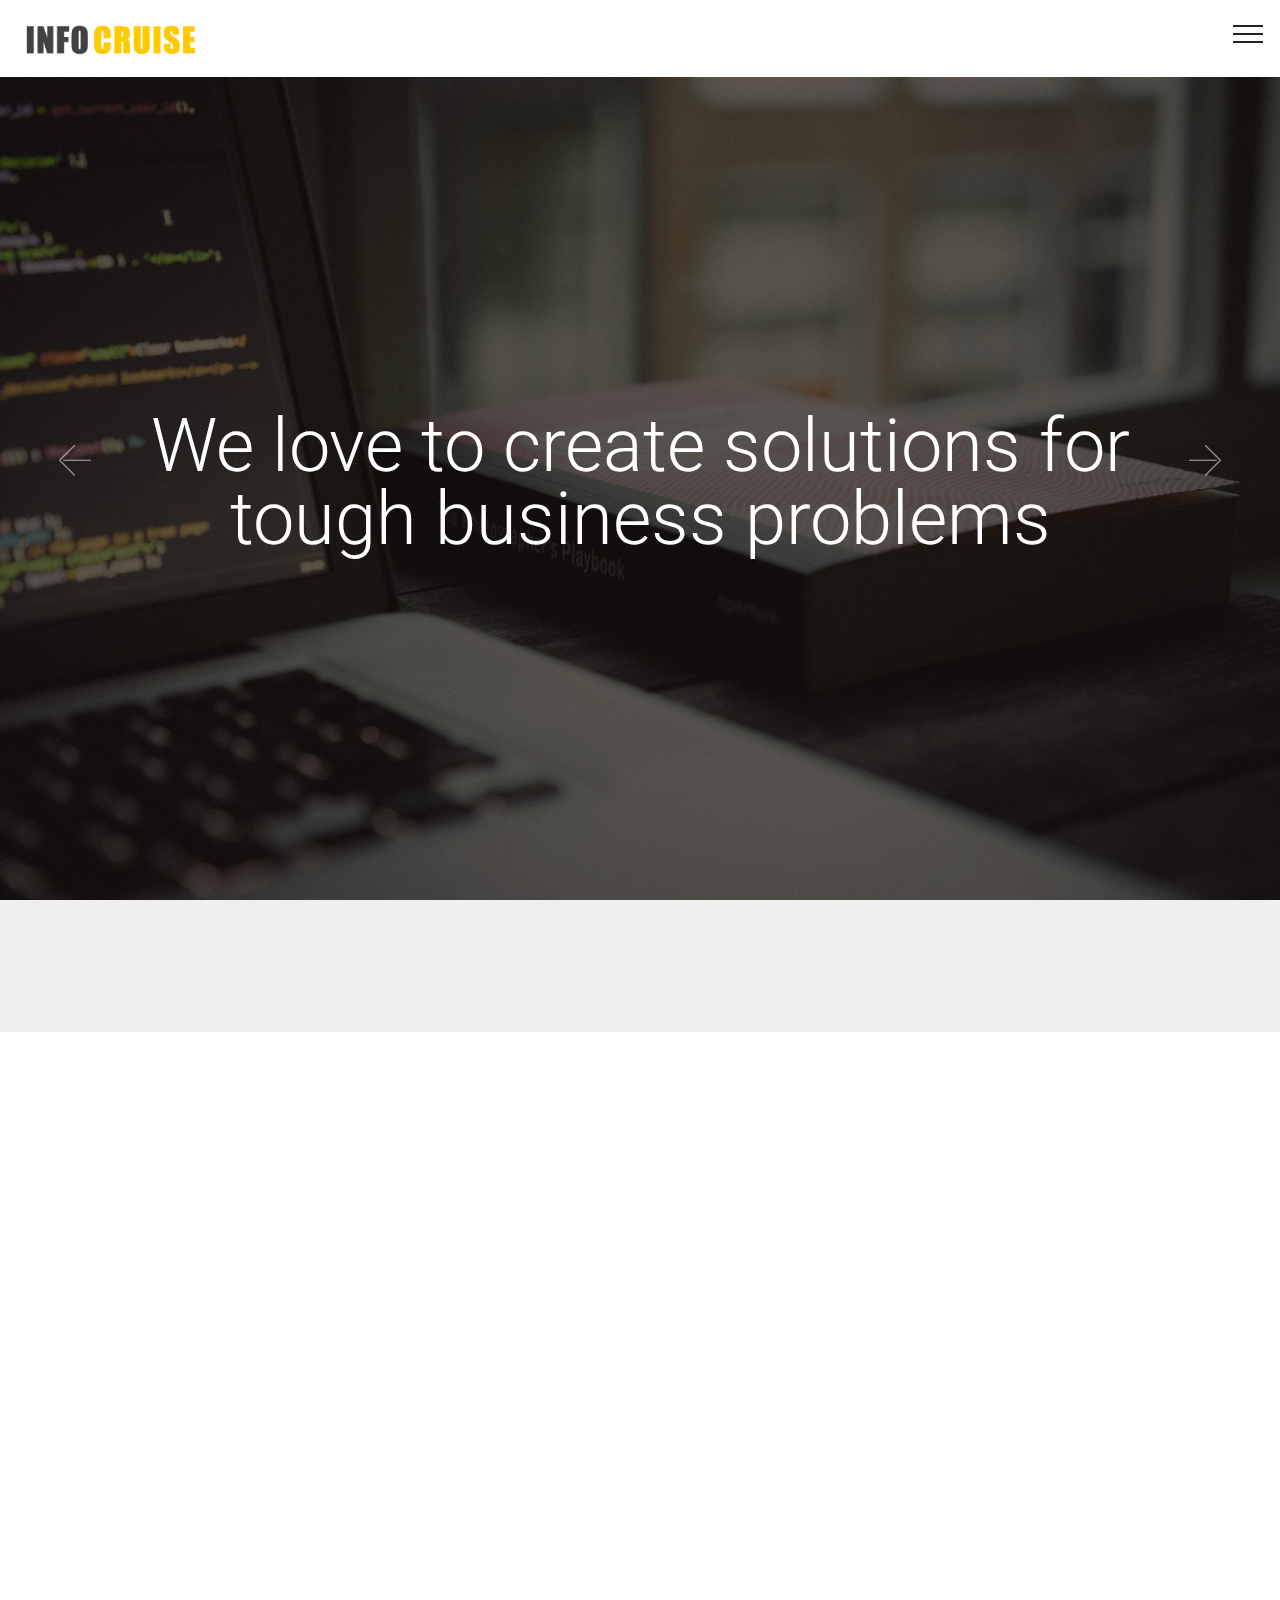
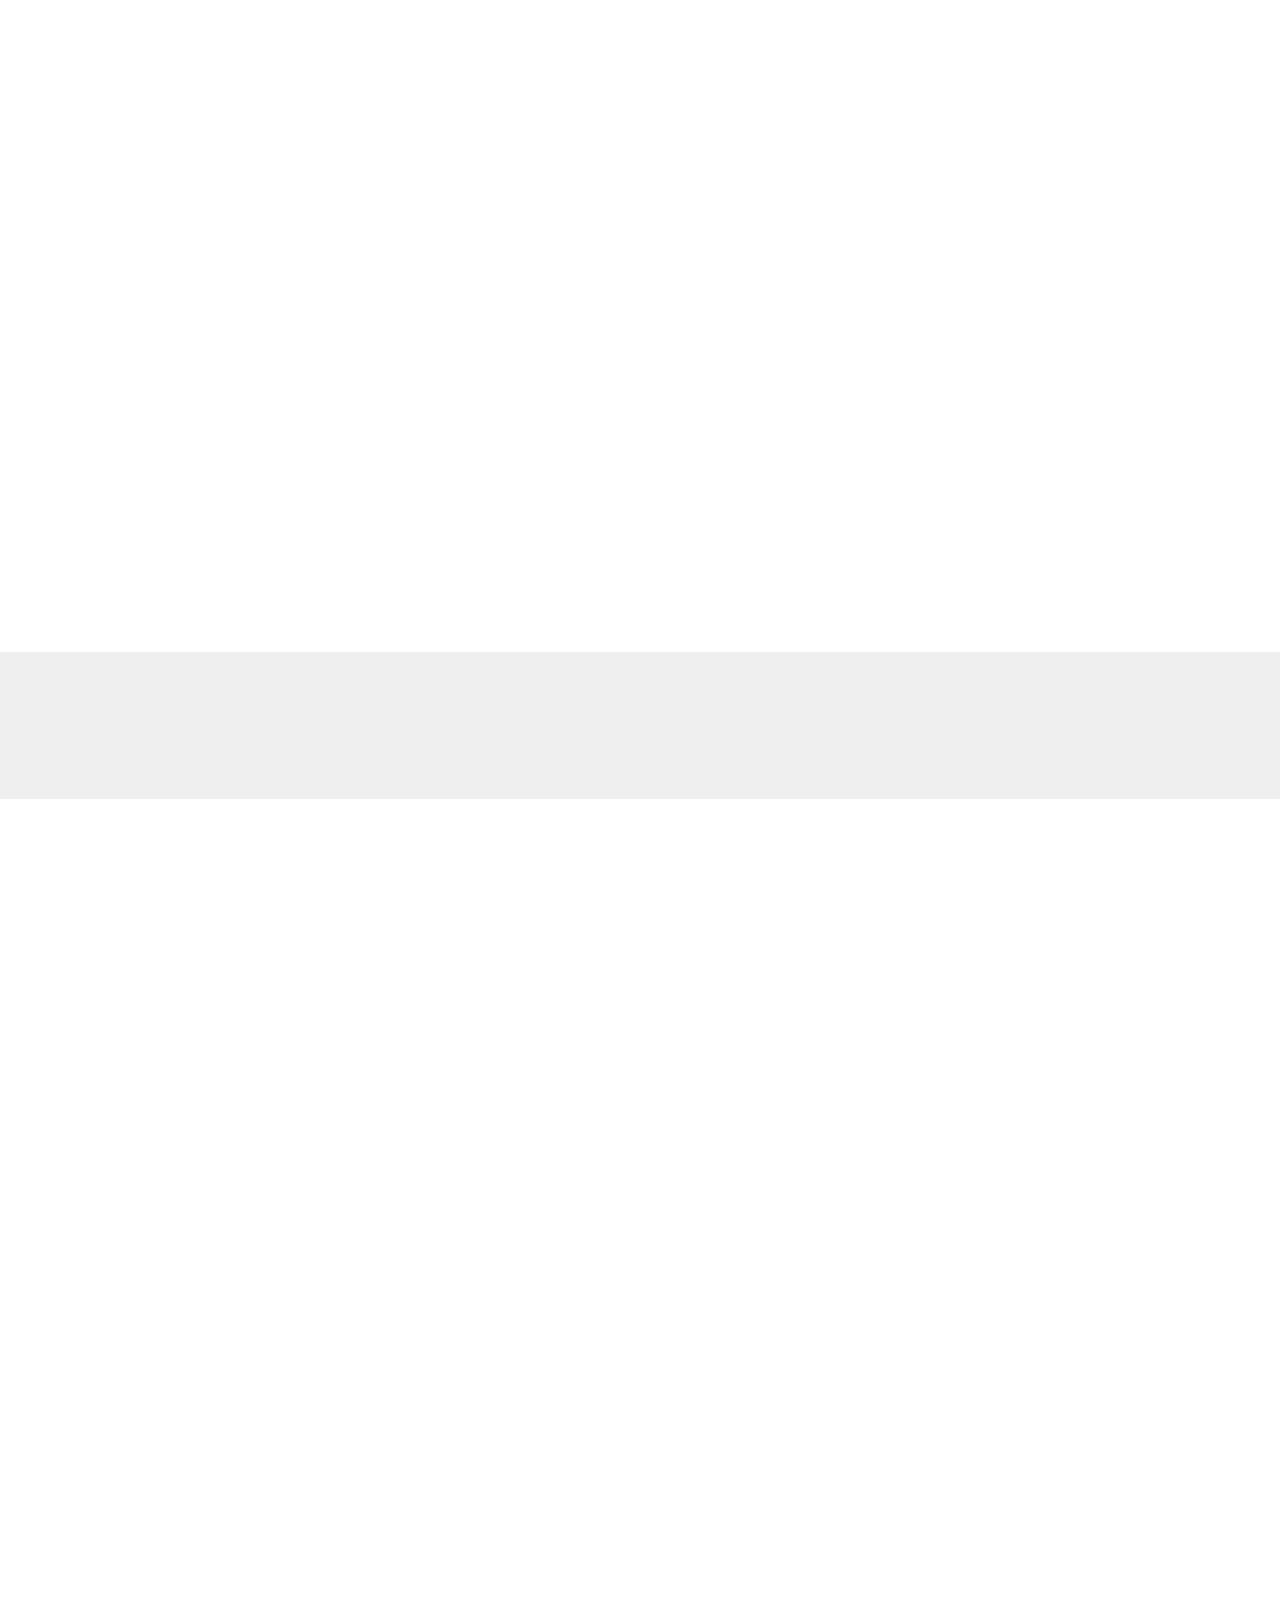
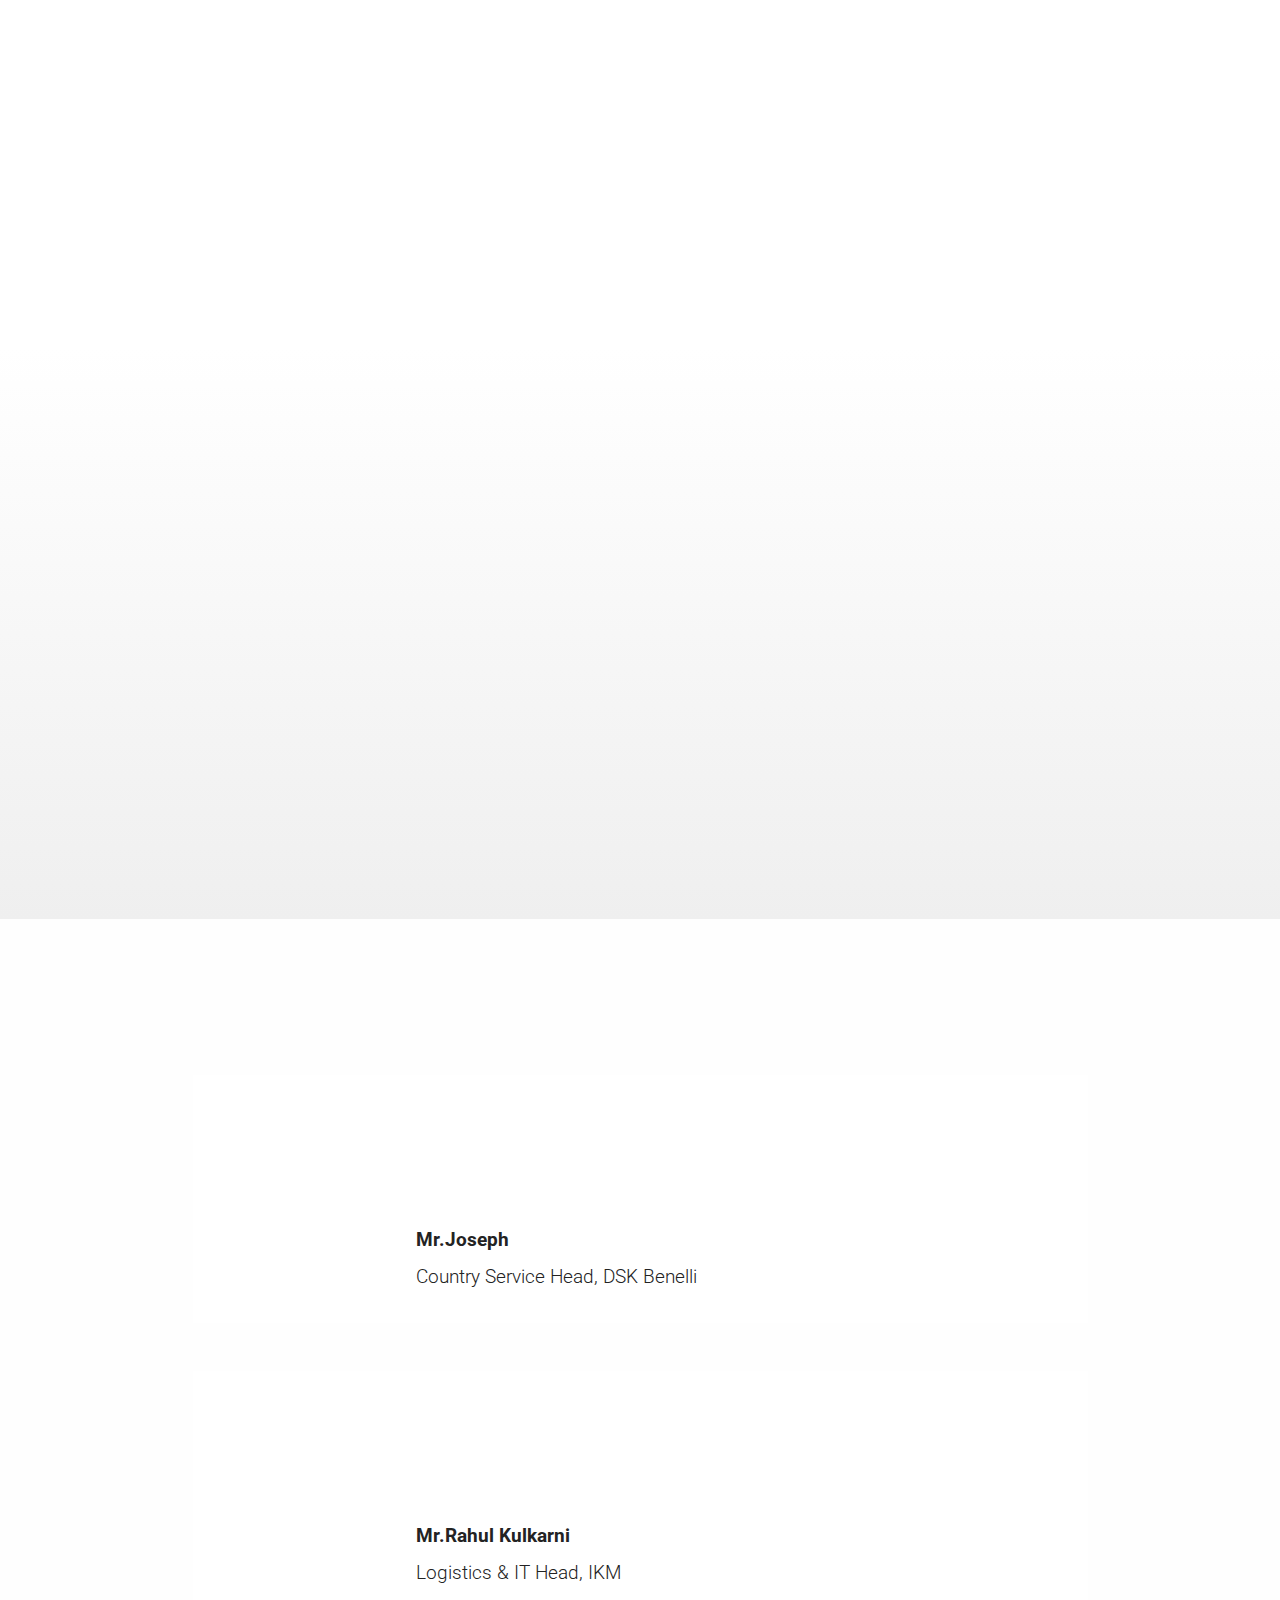
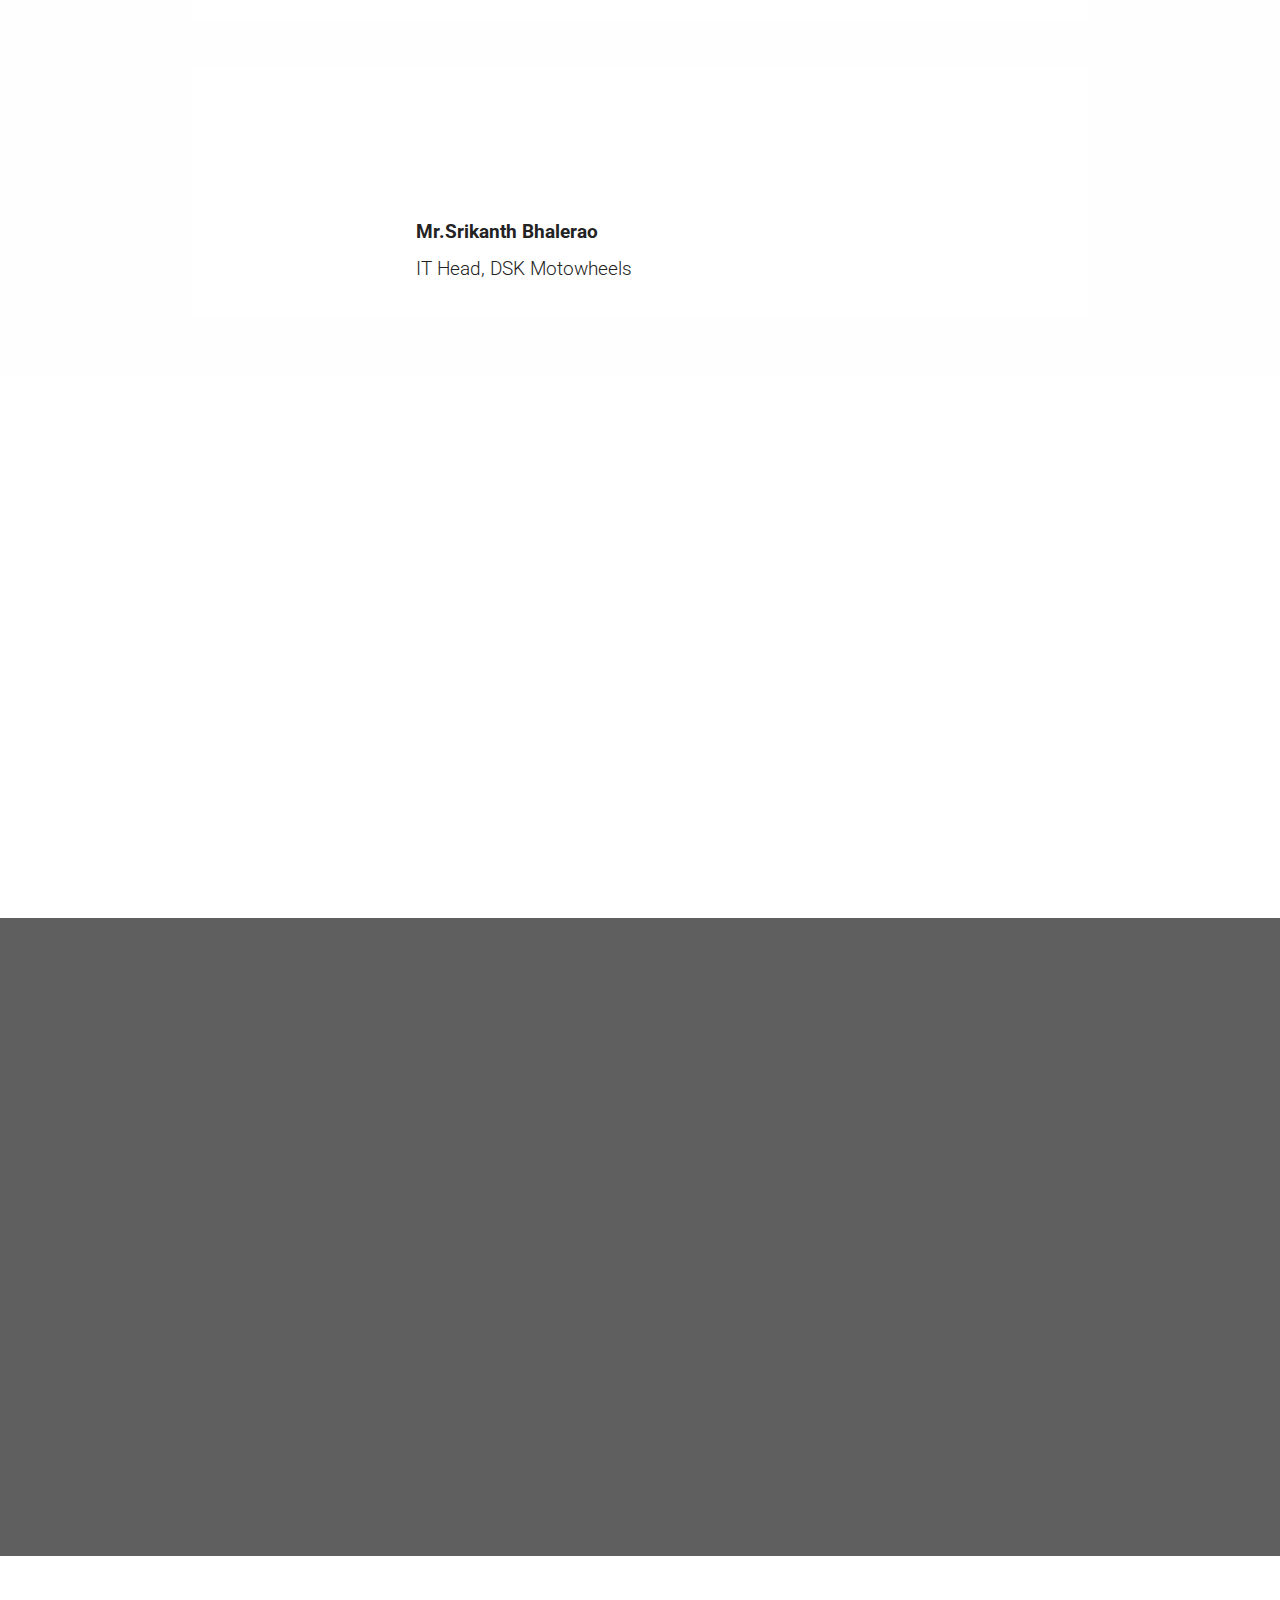
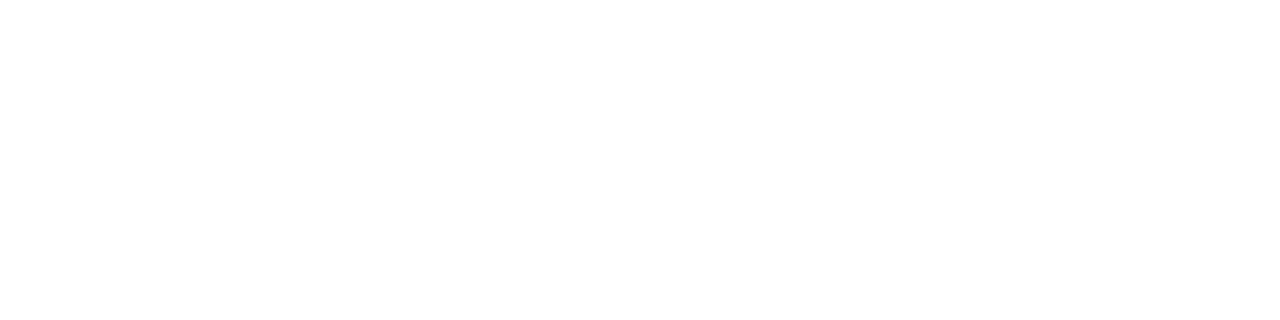
<file: index.html>
<!DOCTYPE html>
<html >
<head>
      <!-- Google Tag Manager -->
<script>(function(w,d,s,l,i){w[l]=w[l]||[];w[l].push({'gtm.start':
        new Date().getTime(),event:'gtm.js'});var f=d.getElementsByTagName(s)[0],
        j=d.createElement(s),dl=l!='dataLayer'?'&l='+l:'';j.async=true;j.src=
        'https://www.googletagmanager.com/gtm.js?id='+i+dl;f.parentNode.insertBefore(j,f);
        })(window,document,'script','dataLayer','GTM-P979P8M');</script>
        <!-- End Google Tag Manager -->  
      
  <!-- Site made with Mobirise Website Builder v4.6.6, https://mobirise.com -->
  <meta charset="UTF-8">
  <meta http-equiv="X-UA-Compatible" content="IE=edge">
  <meta name="generator" content="Mobirise v4.6.6, mobirise.com">
  <meta name="viewport" content="width=device-width, initial-scale=1, minimum-scale=1">
  <link rel="shortcut icon" href="assets/images/lg-1-570x200.png" type="image/x-icon">
  <meta name="description" content="">
  <title>Infocruise Technologies</title>
  <link rel="stylesheet" href="assets/web/assets/mobirise-icons/mobirise-icons.css">
  <link rel="stylesheet" href="assets/tether/tether.min.css">
  <link rel="stylesheet" href="assets/soundcloud-plugin/style.css">
  <link rel="stylesheet" href="assets/bootstrap/css/bootstrap.min.css">
  <link rel="stylesheet" href="assets/bootstrap/css/bootstrap-grid.min.css">
  <link rel="stylesheet" href="assets/bootstrap/css/bootstrap-reboot.min.css">
  <link rel="stylesheet" href="assets/socicon/css/styles.css">
  <link rel="stylesheet" href="assets/animatecss/animate.min.css">
  <link rel="stylesheet" href="assets/dropdown/css/style.css">
  <link rel="stylesheet" href="assets/theme/css/style.css">
  <link rel="stylesheet" href="assets/mobirise/css/mbr-additional.css" type="text/css">
  <!-- Global site tag (gtag.js) - Google Analytics -->
<script async src="https://www.googletagmanager.com/gtag/js?id=UA-115993505-1"></script>
<script>
  window.dataLayer = window.dataLayer || [];
  function gtag(){dataLayer.push(arguments);}
  gtag('js', new Date());

  gtag('config', 'UA-115993505-1');
</script>


</head>
<body>
    <!-- Google Tag Manager (noscript) -->
<noscript><iframe src="https://www.googletagmanager.com/ns.html?id=GTM-P979P8M"
    height="0" width="0" style="display:none;visibility:hidden"></iframe></noscript>
    <!-- End Google Tag Manager (noscript) -->
  <section class="menu cid-qLH8EL5Jdn" once="menu" id="menu2-h">

    

    <nav class="navbar navbar-expand beta-menu navbar-dropdown align-items-center navbar-fixed-top collapsed">
        <button class="navbar-toggler navbar-toggler-right" type="button" data-toggle="collapse" data-target="#navbarSupportedContent" aria-controls="navbarSupportedContent" aria-expanded="false" aria-label="Toggle navigation">
            <div class="hamburger">
                <span></span>
                <span></span>
                <span></span>
                <span></span>
            </div>
        </button>
        <div class="menu-logo">
            <div class="navbar-brand">
                <span class="navbar-logo">
                    <a href="#top">
                        <img src="assets/images/lg-1-570x200.png" alt="Infocruise " title="" style="height: 3.8rem;">
                    </a>
                </span>
                
            </div>
        </div>
        <div class="collapse navbar-collapse" id="navbarSupportedContent">
            <ul class="navbar-nav nav-dropdown" data-app-modern-menu="true"><li class="nav-item">
                    <a class="nav-link link text-black display-4" href="index.html#content4-4j"><span class="mbri-extension mbr-iconfont mbr-iconfont-btn"></span>
                        Solutions</a>
                </li><li class="nav-item"><a class="nav-link link text-black display-4" href="index.html#content4-24"><span class="mbri-target mbr-iconfont mbr-iconfont-btn"></span>
                        Case Studies</a></li><li class="nav-item dropdown">
                    <a class="nav-link link text-black display-4" href="index.html#clients-5f"><span class="mbri-smile-face mbr-iconfont mbr-iconfont-btn"></span>
                        Clients</a>
                </li><li class="nav-item"><a class="nav-link link text-black display-4" href="index.html#info3-4s"><span class="mbri-briefcase mbr-iconfont mbr-iconfont-btn"></span>
                        About Us
                    </a></li><li class="nav-item"><a class="nav-link link text-black display-4" href="index.html#form1-2s"><span class="mbri-pin mbr-iconfont mbr-iconfont-btn"></span>Reach us</a></li></ul>
            <div class="navbar-buttons mbr-section-btn"><a class="btn btn-sm btn-primary display-4" href="tel:+1-234-567-8901"><span class="mbri-mobile2 mbr-iconfont mbr-iconfont-btn"></span>080-40912385</a></div>
        </div>
    </nav>
</section>

<section class="engine"><a href="https://mobirise.ws/g">create own website</a></section><section class="carousel slide cid-qLIq6JbZ5v" data-interval="false" id="slider1-1a">

    

    <div class="full-screen"><div class="mbr-slider slide carousel" data-pause="true" data-keyboard="false" data-ride="carousel" data-interval="8000"><div class="carousel-inner" role="listbox"><div class="carousel-item slider-fullscreen-image active" data-bg-video-slide="false" style="background-image: url(assets/images/mbr-1-1618x1080.jpg);"><div class="container container-slide"><div class="image_wrapper"><div class="mbr-overlay" style="background-color: rgb(0, 0, 0);"></div><img src="assets/images/mbr-1-1618x1080.jpg"><div class="carousel-caption justify-content-center"><div class="col-10 align-left"><h2 class="mbr-fonts-style display-1"><br>We love to create solutions for tough business problems</h2></div></div></div></div></div><div class="carousel-item slider-fullscreen-image" data-bg-video-slide="false" style="background-image: url(assets/images/mbr-10-1620x1080.jpg);"><div class="container container-slide"><div class="image_wrapper"><div class="mbr-overlay" style="background-color: rgb(0, 0, 0);"></div><img src="assets/images/mbr-10-1620x1080.jpg"><div class="carousel-caption justify-content-center"><div class="col-10 align-left"><h2 class="mbr-fonts-style display-1"><br>We create digital wonders that simplify business!</h2><p class="lead mbr-text mbr-fonts-style display-5"></p></div></div></div></div></div></div><a data-app-prevent-settings="" class="carousel-control carousel-control-prev" role="button" data-slide="prev" href="#slider1-1a"><span aria-hidden="true" class="mbri-left mbr-iconfont"></span><span class="sr-only">Previous</span></a><a data-app-prevent-settings="" class="carousel-control carousel-control-next" role="button" data-slide="next" href="#slider1-1a"><span aria-hidden="true" class="mbri-right mbr-iconfont"></span><span class="sr-only">Next</span></a></div></div>

</section>

<section class="mbr-section content4 cid-qMfA4GUxr1" id="content4-4j">

    

    <div class="container">
        <div class="media-container-row">
            <div class="title col-12 col-md-8">
                <h2 class="align-center pb-3 mbr-fonts-style display-2">SOLUTIONS THAT WE OFFER</h2>
                
                
            </div>
        </div>
    </div>
</section>

<section class="features11 cid-qMfAgRsc2y" id="features11-4l">

    

    

    <div class="container">   
        <div class="col-md-12">
            <div class="media-container-row">
                <div class="mbr-figure" style="width: 20%;">
                    <img src="assets/images/dms-500x366.png" alt="Mobirise" title="">
                </div>
                <div class=" align-left aside-content">
                    <h2 class="mbr-title pt-2 mbr-fonts-style display-5">Enterprise DMS Solutions</h2>
                    <div class="mbr-section-text">
                        <p class="mbr-text mb-5 pt-3 mbr-light mbr-fonts-style display-7">A cloud based Dealership Management System, that facilitates the manufacturer and its dealership to work in perfect tandem. It is a simple yet fully integrated system that allows the dealerships to focus on the business while the complete backend is taken care by the DMS. The advanced analytics and real time reporting systems help monitor real time KPIs and data. The integrated CRM tools help engage better with the customer. It becomes a central hub for all customer related data that can be used effectively by both the manufacturer and the dealership.</p>
                    </div>

                    
                </div>
            </div>
        </div> 
    </div>          
</section>

<section class="features11 cid-qMfPie2A2s" id="features11-4n">

    

    

    <div class="container">   
        <div class="col-md-12">
            <div class="media-container-row">
                <div class="mbr-figure" style="width: 20%;">
                    <img src="assets/images/mobility-500x366.png" alt="Mobirise" title="">
                </div>
                <div class=" align-left aside-content">
                    <h2 class="mbr-title pt-2 mbr-fonts-style display-5">Enterprise Mobility Solutions</h2>
                    <div class="mbr-section-text">
                        <p class="mbr-text mb-5 pt-3 mbr-light mbr-fonts-style display-7">By pairing mobile devices along with cloud technology, you can produce a business environment that is fluid. This new space in information technology is extremely dynamic and is quickly changing the ways in which companies interact with their employees, reach and react to their customers, promote new services &amp; products. Leveraging technology in the mobile space is not only a path to convenience and productivity, but is a major factor for business innovation.</p>
                    </div>

                    
                </div>
            </div>
        </div> 
    </div>          
</section>

<section class="features11 cid-qMfVDl85Eb" id="features11-4p">

    

    

    <div class="container">   
        <div class="col-md-12">
            <div class="media-container-row">
                <div class="mbr-figure" style="width: 20%;">
                    <img src="assets/images/bspoke-500x366.png" alt="Mobirise" title="">
                </div>
                <div class=" align-left aside-content">
                    <h2 class="mbr-title pt-2 mbr-fonts-style display-5">Bespoke Software Solutions</h2>
                    <div class="mbr-section-text">
                        <p class="mbr-text mb-5 pt-3 mbr-light mbr-fonts-style display-7">Rather like bespoke tailoring, bespoke software is software that is tailor made for the client. It’s an exact fit with the client’s requirements, eliminating many of the compromises that are built into ‘Off the Shelf’ software. Infocruise has strong technical and commercial experience across a range of industries - allowing us to understand complex business problems and provide intelligent bespoke software solutions.</p>
                    </div>

                    
                </div>
            </div>
        </div> 
    </div>          
</section>

<section class="features11 cid-qMg3IJDvhc" id="features11-4q">

    

    

    <div class="container">   
        <div class="col-md-12">
            <div class="media-container-row">
                <div class="mbr-figure" style="width: 20%;">
                    <img src="assets/images/data-304x223.png" alt="Mobirise" title="">
                </div>
                <div class=" align-left aside-content">
                    <h2 class="mbr-title pt-2 mbr-fonts-style display-5">Data Analytics Solutions</h2>
                    <div class="mbr-section-text">
                        <p class="mbr-text mb-5 pt-3 mbr-light mbr-fonts-style display-7">Harness all the possibilities of machine learning, memory driven computing, and other innovations in data and analytics. We’ll help you get the right mix of solutions from the digital core to the intelligent edge to drive your business forward.</p>
                    </div>

                    
                </div>
            </div>
        </div> 
    </div>          
</section>

<section class="mbr-section info1 cid-qMh7G5Wpdx" id="info1-54">

    

    
    <div class="container">
        <div class="row justify-content-center content-row">
            <div class="media-container-column title col-12 col-lg-7 col-md-6">
                
                <h2 class="align-left mbr-bold mbr-fonts-style display-7"><span style="font-weight: normal;">
                    ANY QUESTIONS ? TALK TO OUR EXPERT</span></h2>
            </div>
            <div class="media-container-column col-12 col-lg-3 col-md-4">
                <div class="mbr-section-btn align-right py-4"><a class="btn btn-primary display-4" href="tel:080-40912385"><span class="mbri-mobile mbr-iconfont mbr-iconfont-btn"></span>080-40912385</a></div>
            </div>
        </div>
    </div>
</section>

<section class="mbr-section content4 cid-qLMubzQEYg" id="content4-24">

    

    <div class="container">
        <div class="media-container-row">
            <div class="title col-12 col-md-8">
                <h2 class="align-center pb-3 mbr-fonts-style display-2">
                    CASE STUDIES</h2>
                
                
            </div>
        </div>
    </div>
</section>

<section class="features11 cid-qLMu490WsK" id="features11-23">

    

    

    <div class="container">   
        <div class="col-md-12">
            <div class="media-container-row">
                <div class="mbr-figure" style="width: 35%;">
                    <img src="assets/images/dms-590x500.png" alt="DMS " title="Dealer management Software">
                </div>
                <div class=" align-left aside-content">
                    <h2 class="mbr-title pt-2 mbr-fonts-style display-5">INDIA KAWASAKI MOTORS</h2>
                    <div class="mbr-section-text">
                        <p class="mbr-text mb-5 pt-3 mbr-light mbr-fonts-style display-7">When Kawasaki started full fledged operations in India, they went ahead with an aggressive dealership network expansion plan and the DMS provider had to match pace with IKM plans and work closely with the IKM team to ensure that all their dealerships were on a single unified backend and their processes (DMS related) were in place on the backed platform.
<br><br>IKM chose our DMS platform to manage their dealership network. The development team at Infocruise rose to the occassion to ensure that we quickly put the necessary processes in place. The support team at Infocruise worked in tandem with the IKM team to ensure that all dealerships were onboarded onto the DMS from the first day of thier operations. 
<br>
<br>The DMS software is also integrated with the IKM ERP system. Today all the dealerships of IKM are fully online with the software and the IKM team is accessing all information centrally. The data is seamlessly shared between the dealerships and IKM for all key processes like ordering, invoicing, warranty, pricing, etc.</p>
                    </div>

                    
                </div>
            </div>
        </div> 
    </div>          
</section>

<section class="features11 cid-qLMEMqdjBG" id="features11-2a">

    

    

    <div class="container">   
        <div class="col-md-12">
            <div class="media-container-row">
                <div class="mbr-figure" style="width: 35%;">
                    <img src="assets/images/tablet-1-590x500.png" alt="TABLET" title="">
                </div>
                <div class=" align-left aside-content">
                    <h2 class="mbr-title pt-2 mbr-fonts-style display-5">BAJAJ MOTORCYCLES</h2>
                    <div class="mbr-section-text">
                        <p class="mbr-text mb-5 pt-3 mbr-light mbr-fonts-style display-7">Bajaj Motorcyels was looking for creative ideas to take their Showroom experience to a new level; our team answered in a big way.<br><br> A custom Tablet based application was designed from the ground up to offer dynamic content updates, on the fly curriculum adjustments, and real-time event analytics.<br><br></p>
                    </div>

                    
                </div>
            </div>
        </div> 
    </div>          
</section>

<section class="mbr-section info1 cid-qMhaLU48XK" id="info1-55">

    

    
    <div class="container">
        <div class="row justify-content-center content-row">
            <div class="media-container-column title col-12 col-lg-7 col-md-6">
                
                <h2 class="align-left mbr-bold mbr-fonts-style display-7"><span style="font-weight: normal;">
                    ANY QUESTIONS ? TALK TO OUR EXPERT</span></h2>
            </div>
            <div class="media-container-column col-12 col-lg-3 col-md-4">
                <div class="mbr-section-btn align-right py-4"><a class="btn btn-primary display-4" href="tel:080-40912385"><span class="mbri-mobile mbr-iconfont mbr-iconfont-btn"></span>080-40912385</a></div>
            </div>
        </div>
    </div>
</section>

<section class="clients cid-qMIsjGXvwi" id="clients-5f">
      

    
        <div class="container mb-5">
            <div class="media-container-row">
                <div class="col-12 align-center">
                    <h2 class="mbr-section-title pb-3 mbr-fonts-style display-2">
                        OUR CLIENTS</h2>
                    <h3 class="mbr-section-subtitle mbr-light mbr-fonts-style display-5">SOME OF THE COMPANIES WE'VE HAD THE PLEASURE TO WORK WITH</h3>
                </div>
            </div>
        </div>

    <div class="container">
        <div class="carousel slide" data-ride="carousel" role="listbox">
            <div class="carousel-inner" data-visible="4">
                
                
                
                
                
            <div class="carousel-item ">
                    <div class="media-container-row">
                        <div class="col-md-12">
                            <div class="wrap-img ">
                                <img src="assets/images/bajaj-1-150x150.png" class="img-responsive clients-img" alt="" title="">
                            </div>
                        </div>
                    </div>
                </div><div class="carousel-item ">
                    <div class="media-container-row">
                        <div class="col-md-12">
                            <div class="wrap-img ">
                                <img src="assets/images/kawsaki-150x150.png" class="img-responsive clients-img" alt="" title="">
                            </div>
                        </div>
                    </div>
                </div><div class="carousel-item ">
                    <div class="media-container-row">
                        <div class="col-md-12">
                            <div class="wrap-img ">
                                <img src="assets/images/dsk-150x150.png" class="img-responsive clients-img" alt="" title="">
                            </div>
                        </div>
                    </div>
                </div><div class="carousel-item ">
                    <div class="media-container-row">
                        <div class="col-md-12">
                            <div class="wrap-img ">
                                <img src="assets/images/dskhyusung-150x150.png" class="img-responsive clients-img" alt="" title="">
                            </div>
                        </div>
                    </div>
                </div></div>
            <div class="carousel-controls">
                <a data-app-prevent-settings="" class="carousel-control carousel-control-prev" role="button" data-slide="prev">
                    <span aria-hidden="true" class="mbri-left mbr-iconfont"></span>
                    <span class="sr-only">Previous</span>
                </a>
                <a data-app-prevent-settings="" class="carousel-control carousel-control-next" role="button" data-slide="next">
                    <span aria-hidden="true" class="mbri-right mbr-iconfont"></span>
                    <span class="sr-only">Next</span>
                </a>
            </div>
        </div>
    </div>
</section>

<section class="testimonials4 cid-qMhiejeonJ mbr-parallax-background" id="testimonials4-5c">

  

  <div class="mbr-overlay" style="opacity: 0.9; background-color: rgb(255, 255, 255);">
  </div>
  <div class="container">
    
    <h3 class="mbr-section-subtitle mbr-light pb-3 mbr-fonts-style mbr-white align-center display-2">WHAT OUR FANTASTIC CUSTOMERS SAY</h3>
    <div class="col-md-10 testimonials-container"> 
      

      
    <div class="testimonials-item">
        <div class="user row">
          <div class="col-lg-3 col-md-4">
            <div class="user_image">
              <img src="assets/images/dsk-150x150.png" alt="" title="">
            </div>
          </div>
          <div class="testimonials-caption col-lg-9 col-md-8">
            <div class="user_text ">
              <p class="mbr-fonts-style  display-7">
                 <em>"The Infocruise team has done a good job in setting up all the service related processes. The data flow is seamless between the dealerships and our team for claims and approvals."</em>
              </p>
            </div>
            <div class="user_name mbr-bold mbr-fonts-style align-left pt-3 display-7">
                 Mr.Joseph
</div>
            <div class="user_desk mbr-light mbr-fonts-style align-left pt-2 display-7">Country Service Head, DSK Benelli</div>
          </div>
        </div>
      </div><div class="testimonials-item">
        <div class="user row">
          <div class="col-lg-3 col-md-4">
            <div class="user_image">
              <img src="assets/images/kawsaki-150x150.png" alt="" title="">
            </div>
          </div>
          <div class="testimonials-caption col-lg-9 col-md-8">
            <div class="user_text">
              <p class="mbr-fonts-style  display-7">
                 <em>"All our dealerships are connected through the DMS of Infocruise. We are  very satisftied with the Dealer Manangment Sofware of Infocruise.Thank you for the easy integration with ERP"</em>
              </p>
            </div>
            <div class="user_name mbr-bold mbr-fonts-style align-left pt-3 display-7">Mr.Rahul Kulkarni
</div>
            <div class="user_desk mbr-light mbr-fonts-style align-left pt-2 display-7">Logistics &amp; IT Head, IKM</div>
          </div>
        </div>
      </div><div class="testimonials-item">
        <div class="user row">
          <div class="col-lg-3 col-md-4">
            <div class="user_image">
              <img src="assets/images/dskhyusung-150x150.png" alt="" title="">
            </div>
          </div>
          <div class="testimonials-caption col-lg-9 col-md-8">
            <div class="user_text">
              <p class="mbr-fonts-style  display-7">
                 <em>"Infocruise has setup the complete Dealership management system for us and they have also integrated it with our SAP. We are happy with their product and their support"</em></p>
            </div>
            <div class="user_name mbr-bold mbr-fonts-style align-left pt-3 display-7">Mr.Srikanth Bhalerao
</div>
            <div class="user_desk mbr-light mbr-fonts-style align-left pt-2 display-7">IT Head, DSK Motowheels
</div>
          </div>
        </div>
      </div></div>
  </div>
</section>

<section class="mbr-section info3 cid-qMg4w24ZEH" id="info3-4s">

    

    

    <div class="container">
        <div class="row justify-content-center">
            <div class="media-container-column title col-12 col-md-10">
                <h2 class="align-left mbr-bold mbr-white pb-3 mbr-fonts-style display-2"><span style="font-weight: normal;">WHO WE ARE</span></h2>
                <h3 class="mbr-section-subtitle align-left mbr-light mbr-white pb-3 mbr-fonts-style display-5">We are a technology company specializing in providing innovative technology solutions in all industries and platforms. Our goal is to empower companies by improving their workflow with custom tailored products and revolutionizing their existing infrastructure for the modern age.<br><br>The Infocruise approach is unique in the way we interface with our clients. We operate first as a consultant, working together to make sure we understand your business and your needs. We work with you to create a comprehensive solution which includes future proof platforms to propel your business to the next level. We provide simple, elegant solutions to complicated and cumbersome challenges. We are technology: simplified.</h3>
                
                
            </div>
        </div>
    </div>
</section>

<section class="mbr-section form1 cid-qM9SkgOuds mbr-parallax-background" id="form1-2s">

    

    <div class="mbr-overlay" style="opacity: 0.6; background-color: rgb(0, 0, 0);">
    </div>
    <div class="container">
        <div class="row justify-content-center">
            <div class="title col-12 col-lg-8">
                <h2 class="mbr-section-title align-center pb-3 mbr-fonts-style display-2"></h2>
                <h3 class="mbr-section-subtitle align-center mbr-light pb-3 mbr-fonts-style display-2">REACH US</h3>
            </div>
        </div>
    </div>
    <div class="container">
        <div class="row justify-content-center">
            <div class="media-container-column col-lg-8" data-form-type="formoid">
                    <div data-form-alert="" hidden="">Thank you for showing Intrest, we will get back to as soon as possible. Cheers!</div>
            
                    <form class="mbr-form" action="https://mobirise.com/" method="post" data-form-title="Mobirise Form"><input type="hidden" name="email" data-form-email="true" value="yOJv9iYxDHNds5EehpzASBsUVJ8bJmcTNiiAF8WGmoi6hJ+9/3Q+nnFXvB8pMWDCabt/qmHSoG5ySamk+TeEGAPzvoUvU44/ift7KPKt7r8kUmW/och6VeEfBb5MJH1X" data-form-field="Email">
                        <div class="row row-sm-offset">
                            <div class="col-md-4 multi-horizontal" data-for="name">
                                <div class="form-group">
                                    <label class="form-control-label mbr-fonts-style display-7" for="name-form1-2s">Name</label>
                                    <input type="text" class="form-control" name="name" data-form-field="Name" required="" id="name-form1-2s">
                                </div>
                            </div>
                            <div class="col-md-4 multi-horizontal" data-for="email">
                                <div class="form-group">
                                    <label class="form-control-label mbr-fonts-style display-7" for="email-form1-2s">Email</label>
                                    <input type="email" class="form-control" name="email" data-form-field="Email" required="" id="email-form1-2s">
                                </div>
                            </div>
                            <div class="col-md-4 multi-horizontal" data-for="phone">
                                <div class="form-group">
                                    <label class="form-control-label mbr-fonts-style display-7" for="phone-form1-2s">Phone</label>
                                    <input type="tel" class="form-control" name="phone" data-form-field="Phone" id="phone-form1-2s">
                                </div>
                            </div>
                        </div>
                        <div class="form-group" data-for="message">
                            <label class="form-control-label mbr-fonts-style display-7" for="message-form1-2s">Message</label>
                            <textarea type="text" class="form-control" name="message" rows="7" data-form-field="Message" id="message-form1-2s"></textarea>
                        </div>
            
                        <span class="input-group-btn"><button href="" type="submit" class="btn btn-primary btn-form display-4"><span class="mbri-paper-plane mbr-iconfont mbr-iconfont-btn"></span>SEND</button></span>
                    </form>
            </div>
        </div>
    </div>
</section>

<section class="mbr-section info1 cid-qMhaO5JmSt" id="info1-56">

    

    
    <div class="container">
        <div class="row justify-content-center content-row">
            <div class="media-container-column title col-12 col-lg-7 col-md-6">
                
                <h2 class="align-left mbr-bold mbr-fonts-style display-5"><span style="font-weight: normal;">
                    ANY QUESTIONS ? TALK TO OUR EXPERT</span></h2>
            </div>
            <div class="media-container-column col-12 col-lg-3 col-md-4">
                <div class="mbr-section-btn align-right py-4"><a class="btn btn-primary display-4" href="tel:080-40912385"><span class="mbri-mobile mbr-iconfont mbr-iconfont-btn"></span>080-40912385</a></div>
            </div>
        </div>
    </div>
</section>

<section class="cid-qMaqFy4Rcq mbr-reveal" id="footer5-2x">

    

    

    <div class="container">
        <div class="media-container-row">
            <div class="col-md-3">
                <div class="media-wrap">
                    <a href="http://www.infocruise.in/">
                       <img src="assets/images/ic-logo1a-592x541.png" alt="Mobirise" title="">
                    </a>
                </div>
            </div>
            <div class="col-md-9">
                <p class="mbr-text align-right links mbr-fonts-style display-7">
                    <a href="index.html#info3-4s" class="text-warning">ABOUT</a> &nbsp;&nbsp;&nbsp;&nbsp;
                    <a href="page1.html#content5-5a" class="text-warning">TERMS</a> &nbsp;&nbsp;&nbsp;&nbsp;
                    <a href="page1.html#content5-5a" class="text-warning">CAREERS</a> &nbsp;&nbsp;&nbsp;&nbsp;
                    <a href="index.html#form1-2s" class="text-warning">CONTACT</a>
                </p>
            </div>
        </div>
        <div class="footer-lower">
            <div class="media-container-row">
                <div class="col-md-12">
                    <hr>
                </div>
            </div>
            <div class="media-container-row mbr-white">
                <div class="col-md-6 copyright">
                    <p class="mbr-text mbr-fonts-style display-4">
                        © Copyright 2018 Infocruise Technologies- All Rights Reserved.
                    </p>
                </div>
                <div class="col-md-6">
                    <div class="social-list align-right">
                        <div class="soc-item">
                            <a href="http://www.infocruise.in/" target="_blank">
                                <span class="mbr-iconfont mbr-iconfont-social socicon-google socicon" style="font-size: 40px; color: rgb(255, 204, 5);"></span>
                            </a>
                        </div>
                        <div class="soc-item">
                            <a href="http://www.infocruise.in/" target="_blank">
                                <span class="mbr-iconfont mbr-iconfont-social socicon-linkedin socicon" style="font-size: 40px; color: rgb(255, 204, 5);"></span>
                            </a>
                        </div>
                        <div class="soc-item">
                            <a href="http://www.infocruise.in/" target="_blank">
                                <span class="mbr-iconfont mbr-iconfont-social socicon-twitter socicon" style="font-size: 40px; color: rgb(255, 204, 5);"></span>
                            </a>
                        </div>
                        
                        
                        
                    </div>
                </div>
            </div>
        </div>
    </div>
</section>


  <script src="assets/web/assets/jquery/jquery.min.js"></script>
  <script src="assets/popper/popper.min.js"></script>
  <script src="assets/tether/tether.min.js"></script>
  <script src="assets/bootstrap/js/bootstrap.min.js"></script>
  <script src="assets/ytplayer/jquery.mb.ytplayer.min.js"></script>
  <script src="assets/vimeoplayer/jquery.mb.vimeo_player.js"></script>
  <script src="assets/parallax/jarallax.min.js"></script>
  <script src="assets/smoothscroll/smooth-scroll.js"></script>
  <script src="assets/viewportchecker/jquery.viewportchecker.js"></script>
  <script src="assets/dropdown/js/script.min.js"></script>
  <script src="assets/touchswipe/jquery.touch-swipe.min.js"></script>
  <script src="assets/mbr-clients-slider/mbr-clients-slider.js"></script>
  <script src="assets/bootstrapcarouselswipe/bootstrap-carousel-swipe.js"></script>
  <script src="assets/theme/js/script.js"></script>
  <script src="assets/slidervideo/script.js"></script>
  <script src="assets/formoid/formoid.min.js"></script>
  
  
  <input name="animation" type="hidden">
  </body>
</html>
</file>
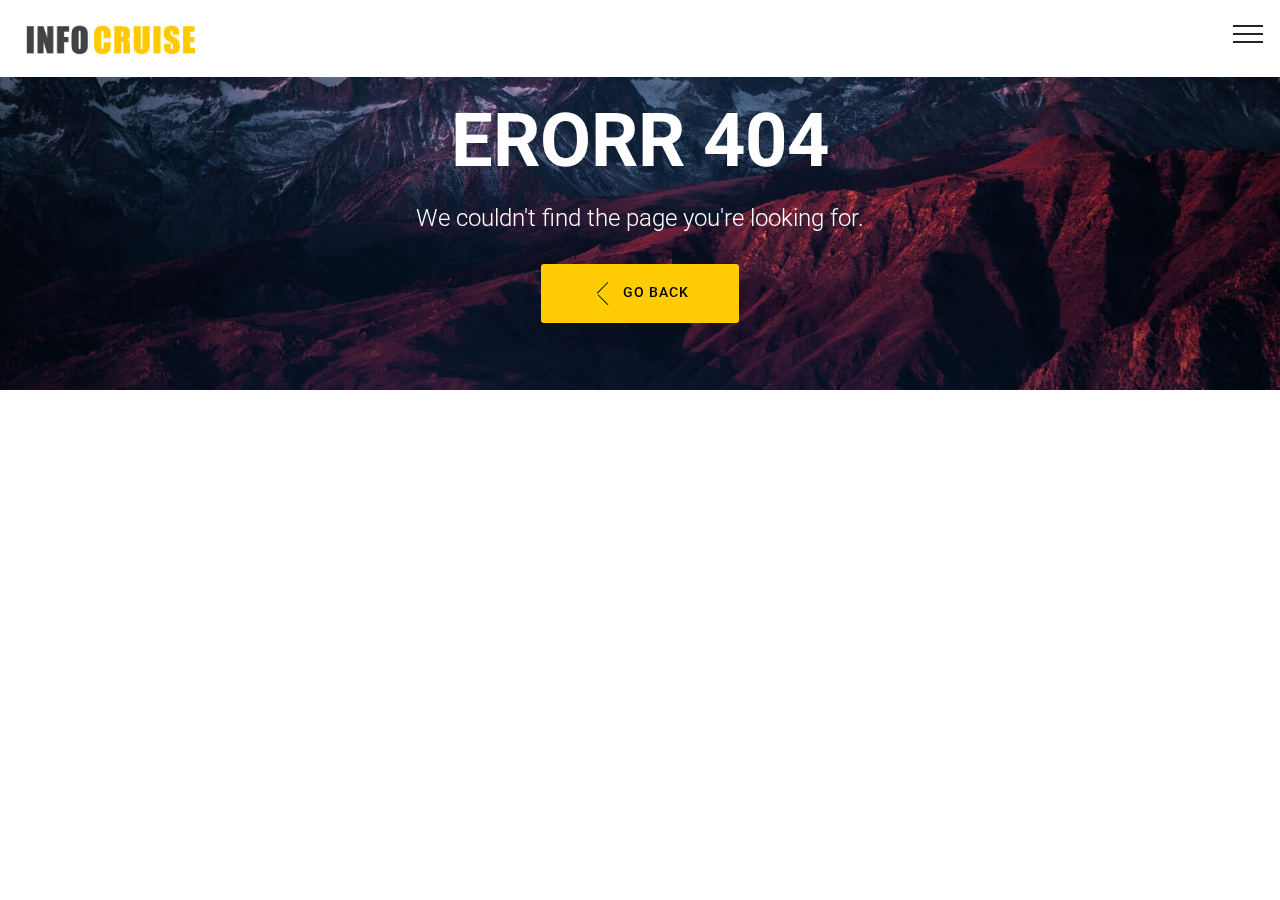
<file: page1.html>
<!DOCTYPE html>
<html >
<head>
  <!-- Site made with Mobirise Website Builder v4.6.6, https://mobirise.com -->
  <meta charset="UTF-8">
  <meta http-equiv="X-UA-Compatible" content="IE=edge">
  <meta name="generator" content="Mobirise v4.6.6, mobirise.com">
  <meta name="viewport" content="width=device-width, initial-scale=1, minimum-scale=1">
  <link rel="shortcut icon" href="assets/images/lg-1-570x200.png" type="image/x-icon">
  <meta name="description" content="Website Creator Description">
  <title>Error</title>
  <link rel="stylesheet" href="assets/web/assets/mobirise-icons/mobirise-icons.css">
  <link rel="stylesheet" href="assets/tether/tether.min.css">
  <link rel="stylesheet" href="assets/soundcloud-plugin/style.css">
  <link rel="stylesheet" href="assets/bootstrap/css/bootstrap.min.css">
  <link rel="stylesheet" href="assets/bootstrap/css/bootstrap-grid.min.css">
  <link rel="stylesheet" href="assets/bootstrap/css/bootstrap-reboot.min.css">
  <link rel="stylesheet" href="assets/animatecss/animate.min.css">
  <link rel="stylesheet" href="assets/dropdown/css/style.css">
  <link rel="stylesheet" href="assets/theme/css/style.css">
  <link rel="stylesheet" href="assets/mobirise/css/mbr-additional.css" type="text/css">
  
  
  
</head>
<body>
  <section class="menu cid-qLH8EL5Jdn" once="menu" id="menu2-59">

    

    <nav class="navbar navbar-expand beta-menu navbar-dropdown align-items-center navbar-fixed-top collapsed">
        <button class="navbar-toggler navbar-toggler-right" type="button" data-toggle="collapse" data-target="#navbarSupportedContent" aria-controls="navbarSupportedContent" aria-expanded="false" aria-label="Toggle navigation">
            <div class="hamburger">
                <span></span>
                <span></span>
                <span></span>
                <span></span>
            </div>
        </button>
        <div class="menu-logo">
            <div class="navbar-brand">
                <span class="navbar-logo">
                    <a href="#top">
                        <img src="assets/images/lg-1-570x200.png" alt="Infocruise " title="" style="height: 3.8rem;">
                    </a>
                </span>
                
            </div>
        </div>
        <div class="collapse navbar-collapse" id="navbarSupportedContent">
            <ul class="navbar-nav nav-dropdown" data-app-modern-menu="true"><li class="nav-item">
                    <a class="nav-link link text-black display-4" href="index.html#content4-4j"><span class="mbri-extension mbr-iconfont mbr-iconfont-btn"></span>
                        Solutions</a>
                </li><li class="nav-item"><a class="nav-link link text-black display-4" href="index.html#content4-24"><span class="mbri-target mbr-iconfont mbr-iconfont-btn"></span>
                        Case Studies</a></li><li class="nav-item dropdown">
                    <a class="nav-link link text-black display-4" href="index.html#clients-5f"><span class="mbri-smile-face mbr-iconfont mbr-iconfont-btn"></span>
                        Clients</a>
                </li><li class="nav-item"><a class="nav-link link text-black display-4" href="index.html#content4-4r"><span class="mbri-briefcase mbr-iconfont mbr-iconfont-btn"></span>
                        About Us
                    </a></li><li class="nav-item"><a class="nav-link link text-black display-4" href="index.html#form1-2s"><span class="mbri-pin mbr-iconfont mbr-iconfont-btn"></span>Reach us</a></li></ul>
            <div class="navbar-buttons mbr-section-btn"><a class="btn btn-sm btn-primary display-4" href="tel:+1-234-567-8901"><span class="mbri-mobile2 mbr-iconfont mbr-iconfont-btn"></span>080-40912385</a></div>
        </div>
    </nav>
</section>

<section class="engine"><a href="https://mobirise.ws/d">best free web page software</a></section><section class="mbr-section content5 cid-qMhel5Bygw mbr-parallax-background" id="content5-5a">

    

    

    <div class="container">
        <div class="media-container-row">
            <div class="title col-12 col-md-8">
                <h2 class="align-center mbr-bold mbr-white pb-3 mbr-fonts-style display-1">
                    ERORR 404</h2>
                <h3 class="mbr-section-subtitle align-center mbr-light mbr-white pb-3 mbr-fonts-style display-5">We couldn't find the page you're looking for.
</h3>
                
                <div class="mbr-section-btn align-center"><a class="btn btn-success display-4" href="index.html#slider1-1a"><span class="mbri-arrow-prev mbr-iconfont mbr-iconfont-btn"></span>GO BACK</a></div>
            </div>
        </div>
    </div>
</section>


  <script src="assets/web/assets/jquery/jquery.min.js"></script>
  <script src="assets/popper/popper.min.js"></script>
  <script src="assets/tether/tether.min.js"></script>
  <script src="assets/bootstrap/js/bootstrap.min.js"></script>
  <script src="assets/smoothscroll/smooth-scroll.js"></script>
  <script src="assets/touchswipe/jquery.touch-swipe.min.js"></script>
  <script src="assets/viewportchecker/jquery.viewportchecker.js"></script>
  <script src="assets/parallax/jarallax.min.js"></script>
  <script src="assets/dropdown/js/script.min.js"></script>
  <script src="assets/theme/js/script.js"></script>
  
  
  <input name="animation" type="hidden">
  </body>
</html>
</file>
<file: assets/web/assets/mobirise-icons/mobirise-icons.css>
@font-face {
  font-family: 'MobiriseIcons';
  src:  url('mobirise-icons.eot?spat4u');
  src:  url('mobirise-icons.eot?spat4u#iefix') format('embedded-opentype'),
    url('mobirise-icons.ttf?spat4u') format('truetype'),
    url('mobirise-icons.woff?spat4u') format('woff'),
    url('mobirise-icons.svg?spat4u#MobiriseIcons') format('svg');
  font-weight: normal;
  font-style: normal;
}

[class^="mbri-"], [class*=" mbri-"] {
  /* use !important to prevent issues with browser extensions that change fonts */
  font-family: MobiriseIcons !important;
  speak: none;
  font-style: normal;
  font-weight: normal;
  font-variant: normal;
  text-transform: none;
  line-height: 1;

  /* Better Font Rendering =========== */
  -webkit-font-smoothing: antialiased;
  -moz-osx-font-smoothing: grayscale;
}

.mbri-add-submenu:before {
  content: "\e900";
}
.mbri-alert:before {
  content: "\e901";
}
.mbri-align-center:before {
  content: "\e902";
}
.mbri-align-justify:before {
  content: "\e903";
}
.mbri-align-left:before {
  content: "\e904";
}
.mbri-align-right:before {
  content: "\e905";
}
.mbri-android:before {
  content: "\e906";
}
.mbri-apple:before {
  content: "\e907";
}
.mbri-arrow-down:before {
  content: "\e908";
}
.mbri-arrow-next:before {
  content: "\e909";
}
.mbri-arrow-prev:before {
  content: "\e90a";
}
.mbri-arrow-up:before {
  content: "\e90b";
}
.mbri-bold:before {
  content: "\e90c";
}
.mbri-bookmark:before {
  content: "\e90d";
}
.mbri-bootstrap:before {
  content: "\e90e";
}
.mbri-briefcase:before {
  content: "\e90f";
}
.mbri-browse:before {
  content: "\e910";
}
.mbri-bulleted-list:before {
  content: "\e911";
}
.mbri-calendar:before {
  content: "\e912";
}
.mbri-camera:before {
  content: "\e913";
}
.mbri-cart-add:before {
  content: "\e914";
}
.mbri-cart-full:before {
  content: "\e915";
}
.mbri-cash:before {
  content: "\e916";
}
.mbri-change-style:before {
  content: "\e917";
}
.mbri-chat:before {
  content: "\e918";
}
.mbri-clock:before {
  content: "\e919";
}
.mbri-close:before {
  content: "\e91a";
}
.mbri-cloud:before {
  content: "\e91b";
}
.mbri-code:before {
  content: "\e91c";
}
.mbri-contact-form:before {
  content: "\e91d";
}
.mbri-credit-card:before {
  content: "\e91e";
}
.mbri-cursor-click:before {
  content: "\e91f";
}
.mbri-cust-feedback:before {
  content: "\e920";
}
.mbri-database:before {
  content: "\e921";
}
.mbri-delivery:before {
  content: "\e922";
}
.mbri-desktop:before {
  content: "\e923";
}
.mbri-devices:before {
  content: "\e924";
}
.mbri-down:before {
  content: "\e925";
}
.mbri-download:before {
  content: "\e989";
}
.mbri-drag-n-drop:before {
  content: "\e927";
}
.mbri-drag-n-drop2:before {
  content: "\e928";
}
.mbri-edit:before {
  content: "\e929";
}
.mbri-edit2:before {
  content: "\e92a";
}
.mbri-error:before {
  content: "\e92b";
}
.mbri-extension:before {
  content: "\e92c";
}
.mbri-features:before {
  content: "\e92d";
}
.mbri-file:before {
  content: "\e92e";
}
.mbri-flag:before {
  content: "\e92f";
}
.mbri-folder:before {
  content: "\e930";
}
.mbri-gift:before {
  content: "\e931";
}
.mbri-github:before {
  content: "\e932";
}
.mbri-globe:before {
  content: "\e933";
}
.mbri-globe-2:before {
  content: "\e934";
}
.mbri-growing-chart:before {
  content: "\e935";
}
.mbri-hearth:before {
  content: "\e936";
}
.mbri-help:before {
  content: "\e937";
}
.mbri-home:before {
  content: "\e938";
}
.mbri-hot-cup:before {
  content: "\e939";
}
.mbri-idea:before {
  content: "\e93a";
}
.mbri-image-gallery:before {
  content: "\e93b";
}
.mbri-image-slider:before {
  content: "\e93c";
}
.mbri-info:before {
  content: "\e93d";
}
.mbri-italic:before {
  content: "\e93e";
}
.mbri-key:before {
  content: "\e93f";
}
.mbri-laptop:before {
  content: "\e940";
}
.mbri-layers:before {
  content: "\e941";
}
.mbri-left-right:before {
  content: "\e942";
}
.mbri-left:before {
  content: "\e943";
}
.mbri-letter:before {
  content: "\e944";
}
.mbri-like:before {
  content: "\e945";
}
.mbri-link:before {
  content: "\e946";
}
.mbri-lock:before {
  content: "\e947";
}
.mbri-login:before {
  content: "\e948";
}
.mbri-logout:before {
  content: "\e949";
}
.mbri-magic-stick:before {
  content: "\e94a";
}
.mbri-map-pin:before {
  content: "\e94b";
}
.mbri-menu:before {
  content: "\e94c";
}
.mbri-mobile:before {
  content: "\e94d";
}
.mbri-mobile2:before {
  content: "\e94e";
}
.mbri-mobirise:before {
  content: "\e94f";
}
.mbri-more-horizontal:before {
  content: "\e950";
}
.mbri-more-vertical:before {
  content: "\e951";
}
.mbri-music:before {
  content: "\e952";
}
.mbri-new-file:before {
  content: "\e953";
}
.mbri-numbered-list:before {
  content: "\e954";
}
.mbri-opened-folder:before {
  content: "\e955";
}
.mbri-pages:before {
  content: "\e956";
}
.mbri-paper-plane:before {
  content: "\e957";
}
.mbri-paperclip:before {
  content: "\e958";
}
.mbri-photo:before {
  content: "\e959";
}
.mbri-photos:before {
  content: "\e95a";
}
.mbri-pin:before {
  content: "\e95b";
}
.mbri-play:before {
  content: "\e95c";
}
.mbri-plus:before {
  content: "\e95d";
}
.mbri-preview:before {
  content: "\e95e";
}
.mbri-print:before {
  content: "\e95f";
}
.mbri-protect:before {
  content: "\e960";
}
.mbri-question:before {
  content: "\e961";
}
.mbri-quote-left:before {
  content: "\e962";
}
.mbri-quote-right:before {
  content: "\e963";
}
.mbri-refresh:before {
  content: "\e964";
}
.mbri-responsive:before {
  content: "\e965";
}
.mbri-right:before {
  content: "\e966";
}
.mbri-rocket:before {
  content: "\e967";
}
.mbri-sad-face:before {
  content: "\e968";
}
.mbri-sale:before {
  content: "\e969";
}
.mbri-save:before {
  content: "\e96a";
}
.mbri-search:before {
  content: "\e96b";
}
.mbri-setting:before {
  content: "\e96c";
}
.mbri-setting2:before {
  content: "\e96d";
}
.mbri-setting3:before {
  content: "\e96e";
}
.mbri-share:before {
  content: "\e96f";
}
.mbri-shopping-bag:before {
  content: "\e970";
}
.mbri-shopping-basket:before {
  content: "\e971";
}
.mbri-shopping-cart:before {
  content: "\e972";
}
.mbri-sites:before {
  content: "\e973";
}
.mbri-smile-face:before {
  content: "\e974";
}
.mbri-speed:before {
  content: "\e975";
}
.mbri-star:before {
  content: "\e976";
}
.mbri-success:before {
  content: "\e977";
}
.mbri-sun:before {
  content: "\e978";
}
.mbri-sun2:before {
  content: "\e979";
}
.mbri-tablet:before {
  content: "\e97a";
}
.mbri-tablet-vertical:before {
  content: "\e97b";
}
.mbri-target:before {
  content: "\e97c";
}
.mbri-timer:before {
  content: "\e97d";
}
.mbri-to-ftp:before {
  content: "\e97e";
}
.mbri-to-local-drive:before {
  content: "\e97f";
}
.mbri-touch-swipe:before {
  content: "\e980";
}
.mbri-touch:before {
  content: "\e981";
}
.mbri-trash:before {
  content: "\e982";
}
.mbri-underline:before {
  content: "\e983";
}
.mbri-unlink:before {
  content: "\e984";
}
.mbri-unlock:before {
  content: "\e985";
}
.mbri-up-down:before {
  content: "\e986";
}
.mbri-up:before {
  content: "\e987";
}
.mbri-update:before {
  content: "\e988";
}
.mbri-upload:before {
 content: "\e926"; 
}
.mbri-user:before {
  content: "\e98a";
}
.mbri-user2:before {
  content: "\e98b";
}
.mbri-users:before {
  content: "\e98c";
}
.mbri-video:before {
  content: "\e98d";
}
.mbri-video-play:before {
  content: "\e98e";
}
.mbri-watch:before {
  content: "\e98f";
}
.mbri-website-theme:before {
  content: "\e990";
}
.mbri-wifi:before {
  content: "\e991";
}
.mbri-windows:before {
  content: "\e992";
}
.mbri-zoom-out:before {
  content: "\e993";
}
.mbri-redo:before {
  content: "\e994";
}
.mbri-undo:before {
  content: "\e995";
}
</file>
<file: assets/soundcloud-plugin/style.css>
.addons-container {
  position: relative;
  margin-left: auto;
  margin-right: auto;
  padding-right: 15px;
  padding-left: 15px; }
  @media (min-width: 576px) {
    .addons-container {
      padding-right: 15px;
      padding-left: 15px; } }
  @media (min-width: 768px) {
    .addons-container {
      padding-right: 15px;
      padding-left: 15px; } }
  @media (min-width: 992px) {
    .addons-container {
      padding-right: 15px;
      padding-left: 15px; } }
  @media (min-width: 1200px) {
    .addons-container {
      padding-right: 15px;
      padding-left: 15px; } }
  @media (min-width: 576px) {
    .addons-container {
      width: 540px;
      max-width: 100%; } }
  @media (min-width: 768px) {
    .addons-container {
      width: 720px;
      max-width: 100%; } }
  @media (min-width: 992px) {
    .addons-container {
      width: 960px;
      max-width: 100%; } }
  @media (min-width: 1200px) {
    .addons-container {
      width: 1140px;
      max-width: 100%; } }

.addons-container-inner{
    position: relative;
    width: 100%;
    min-height: 1px;
    padding-right: 15px;
    padding-left: 15px;
}
@media (min-width: 567px) {
    .addons-container-inner{
        -ms-flex: 0 0 66.666667%;
        flex: 0 0 66.666667%;
        max-width: 66.666667%;
    }
}
.addons-row{
    display: flex;
    justify-content:center;
}
</file>
<file: assets/socicon/css/styles.css>
@charset "UTF-8";

@font-face {
  font-family: "socicon";
  src:url("../fonts/socicon.eot");
  src:url("../fonts/socicon.eot?#iefix") format("embedded-opentype"),
    url("../fonts/socicon.woff") format("woff"),
    url("../fonts/socicon.ttf") format("truetype"),
    url("../fonts/socicon.svg#socicon") format("svg");
  font-weight: normal;
  font-style: normal;

}

[data-icon]:before {
  font-family: "socicon" !important;
  content: attr(data-icon);
  font-style: normal !important;
  font-weight: normal !important;
  font-variant: normal !important;
  text-transform: none !important;
  speak: none;
  line-height: 1;
  -webkit-font-smoothing: antialiased;
  -moz-osx-font-smoothing: grayscale;
}

[class^="socicon-"]:before,
[class*=" socicon-"]:before {
  font-family: "socicon" !important;
  font-style: normal !important;
  font-weight: normal !important;
  font-variant: normal !important;
  text-transform: none !important;
  speak: none;
  line-height: 1;
  -webkit-font-smoothing: antialiased;
  -moz-osx-font-smoothing: grayscale;
}

.socicon-modelmayhem:before {
  content: "\e000";
}
.socicon-mixcloud:before {
  content: "\e001";
}
.socicon-drupal:before {
  content: "\e002";
}
.socicon-swarm:before {
  content: "\e003";
}
.socicon-istock:before {
  content: "\e004";
}
.socicon-yammer:before {
  content: "\e005";
}
.socicon-ello:before {
  content: "\e006";
}
.socicon-stackoverflow:before {
  content: "\e007";
}
.socicon-persona:before {
  content: "\e008";
}
.socicon-triplej:before {
  content: "\e009";
}
.socicon-houzz:before {
  content: "\e00a";
}
.socicon-rss:before {
  content: "\e00b";
}
.socicon-paypal:before {
  content: "\e00c";
}
.socicon-odnoklassniki:before {
  content: "\e00d";
}
.socicon-airbnb:before {
  content: "\e00e";
}
.socicon-periscope:before {
  content: "\e00f";
}
.socicon-outlook:before {
  content: "\e010";
}
.socicon-coderwall:before {
  content: "\e011";
}
.socicon-tripadvisor:before {
  content: "\e012";
}
.socicon-appnet:before {
  content: "\e013";
}
.socicon-goodreads:before {
  content: "\e014";
}
.socicon-tripit:before {
  content: "\e015";
}
.socicon-lanyrd:before {
  content: "\e016";
}
.socicon-slideshare:before {
  content: "\e017";
}
.socicon-buffer:before {
  content: "\e018";
}
.socicon-disqus:before {
  content: "\e019";
}
.socicon-vkontakte:before {
  content: "\e01a";
}
.socicon-whatsapp:before {
  content: "\e01b";
}
.socicon-patreon:before {
  content: "\e01c";
}
.socicon-storehouse:before {
  content: "\e01d";
}
.socicon-pocket:before {
  content: "\e01e";
}
.socicon-mail:before {
  content: "\e01f";
}
.socicon-blogger:before {
  content: "\e020";
}
.socicon-technorati:before {
  content: "\e021";
}
.socicon-reddit:before {
  content: "\e022";
}
.socicon-dribbble:before {
  content: "\e023";
}
.socicon-stumbleupon:before {
  content: "\e024";
}
.socicon-digg:before {
  content: "\e025";
}
.socicon-envato:before {
  content: "\e026";
}
.socicon-behance:before {
  content: "\e027";
}
.socicon-delicious:before {
  content: "\e028";
}
.socicon-deviantart:before {
  content: "\e029";
}
.socicon-forrst:before {
  content: "\e02a";
}
.socicon-play:before {
  content: "\e02b";
}
.socicon-zerply:before {
  content: "\e02c";
}
.socicon-wikipedia:before {
  content: "\e02d";
}
.socicon-apple:before {
  content: "\e02e";
}
.socicon-flattr:before {
  content: "\e02f";
}
.socicon-github:before {
  content: "\e030";
}
.socicon-renren:before {
  content: "\e031";
}
.socicon-friendfeed:before {
  content: "\e032";
}
.socicon-newsvine:before {
  content: "\e033";
}
.socicon-identica:before {
  content: "\e034";
}
.socicon-bebo:before {
  content: "\e035";
}
.socicon-zynga:before {
  content: "\e036";
}
.socicon-steam:before {
  content: "\e037";
}
.socicon-xbox:before {
  content: "\e038";
}
.socicon-windows:before {
  content: "\e039";
}
.socicon-qq:before {
  content: "\e03a";
}
.socicon-douban:before {
  content: "\e03b";
}
.socicon-meetup:before {
  content: "\e03c";
}
.socicon-playstation:before {
  content: "\e03d";
}
.socicon-android:before {
  content: "\e03e";
}
.socicon-snapchat:before {
  content: "\e03f";
}
.socicon-twitter:before {
  content: "\e040";
}
.socicon-facebook:before {
  content: "\e041";
}
.socicon-googleplus:before {
  content: "\e042";
}
.socicon-pinterest:before {
  content: "\e043";
}
.socicon-foursquare:before {
  content: "\e044";
}
.socicon-yahoo:before {
  content: "\e045";
}
.socicon-skype:before {
  content: "\e046";
}
.socicon-yelp:before {
  content: "\e047";
}
.socicon-feedburner:before {
  content: "\e048";
}
.socicon-linkedin:before {
  content: "\e049";
}
.socicon-viadeo:before {
  content: "\e04a";
}
.socicon-xing:before {
  content: "\e04b";
}
.socicon-myspace:before {
  content: "\e04c";
}
.socicon-soundcloud:before {
  content: "\e04d";
}
.socicon-spotify:before {
  content: "\e04e";
}
.socicon-grooveshark:before {
  content: "\e04f";
}
.socicon-lastfm:before {
  content: "\e050";
}
.socicon-youtube:before {
  content: "\e051";
}
.socicon-vimeo:before {
  content: "\e052";
}
.socicon-dailymotion:before {
  content: "\e053";
}
.socicon-vine:before {
  content: "\e054";
}
.socicon-flickr:before {
  content: "\e055";
}
.socicon-500px:before {
  content: "\e056";
}
.socicon-wordpress:before {
  content: "\e058";
}
.socicon-tumblr:before {
  content: "\e059";
}
.socicon-twitch:before {
  content: "\e05a";
}
.socicon-8tracks:before {
  content: "\e05b";
}
.socicon-amazon:before {
  content: "\e05c";
}
.socicon-icq:before {
  content: "\e05d";
}
.socicon-smugmug:before {
  content: "\e05e";
}
.socicon-ravelry:before {
  content: "\e05f";
}
.socicon-weibo:before {
  content: "\e060";
}
.socicon-baidu:before {
  content: "\e061";
}
.socicon-angellist:before {
  content: "\e062";
}
.socicon-ebay:before {
  content: "\e063";
}
.socicon-imdb:before {
  content: "\e064";
}
.socicon-stayfriends:before {
  content: "\e065";
}
.socicon-residentadvisor:before {
  content: "\e066";
}
.socicon-google:before {
  content: "\e067";
}
.socicon-yandex:before {
  content: "\e068";
}
.socicon-sharethis:before {
  content: "\e069";
}
.socicon-bandcamp:before {
  content: "\e06a";
}
.socicon-itunes:before {
  content: "\e06b";
}
.socicon-deezer:before {
  content: "\e06c";
}
.socicon-telegram:before {
  content: "\e06e";
}
.socicon-openid:before {
  content: "\e06f";
}
.socicon-amplement:before {
  content: "\e070";
}
.socicon-viber:before {
  content: "\e071";
}
.socicon-zomato:before {
  content: "\e072";
}
.socicon-draugiem:before {
  content: "\e074";
}
.socicon-endomodo:before {
  content: "\e075";
}
.socicon-filmweb:before {
  content: "\e076";
}
.socicon-stackexchange:before {
  content: "\e077";
}
.socicon-wykop:before {
  content: "\e078";
}
.socicon-teamspeak:before {
  content: "\e079";
}
.socicon-teamviewer:before {
  content: "\e07a";
}
.socicon-ventrilo:before {
  content: "\e07b";
}
.socicon-younow:before {
  content: "\e07c";
}
.socicon-raidcall:before {
  content: "\e07d";
}
.socicon-mumble:before {
  content: "\e07e";
}
.socicon-medium:before {
  content: "\e06d";
}
.socicon-bebee:before {
  content: "\e07f";
}
.socicon-hitbox:before {
  content: "\e080";
}
.socicon-reverbnation:before {
  content: "\e081";
}
.socicon-formulr:before {
  content: "\e082";
}
.socicon-instagram:before {
  content: "\e057";
}
.socicon-battlenet:before {
  content: "\e083";
}
.socicon-chrome:before {
  content: "\e084";
}
.socicon-discord:before {
  content: "\e086";
}
.socicon-issuu:before {
  content: "\e087";
}
.socicon-macos:before {
  content: "\e088";
}
.socicon-firefox:before {
  content: "\e089";
}
.socicon-opera:before {
  content: "\e08d";
}
.socicon-keybase:before {
  content: "\e090";
}
.socicon-alliance:before {
  content: "\e091";
}
.socicon-livejournal:before {
  content: "\e092";
}
.socicon-googlephotos:before {
  content: "\e093";
}
.socicon-horde:before {
  content: "\e094";
}
.socicon-etsy:before {
  content: "\e095";
}
.socicon-zapier:before {
  content: "\e096";
}
.socicon-google-scholar:before {
  content: "\e097";
}
.socicon-researchgate:before {
  content: "\e098";
}
.socicon-wechat:before {
  content: "\e099";
}
.socicon-strava:before {
  content: "\e09a";
}
.socicon-line:before {
  content: "\e09b";
}
.socicon-lyft:before {
  content: "\e09c";
}
.socicon-uber:before {
  content: "\e09d";
}
.socicon-songkick:before {
  content: "\e09e";
}
.socicon-viewbug:before {
  content: "\e09f";
}
.socicon-googlegroups:before {
  content: "\e0a0";
}
.socicon-quora:before {
  content: "\e073";
}
.socicon-diablo:before {
  content: "\e085";
}
.socicon-blizzard:before {
  content: "\e0a1";
}
.socicon-hearthstone:before {
  content: "\e08b";
}
.socicon-heroes:before {
  content: "\e08a";
}
.socicon-overwatch:before {
  content: "\e08c";
}
.socicon-warcraft:before {
  content: "\e08e";
}
.socicon-starcraft:before {
  content: "\e08f";
}
.socicon-beam:before {
  content: "\e0a2";
}
.socicon-curse:before {
  content: "\e0a3";
}
.socicon-player:before {
  content: "\e0a4";
}
.socicon-streamjar:before {
  content: "\e0a5";
}
.socicon-nintendo:before {
  content: "\e0a6";
}
.socicon-hellocoton:before {
  content: "\e0a7";
}
</file>
<file: assets/dropdown/css/style.css>
.navbar-dropdown {
  left: 0;
  padding: 0;
  position: absolute;
  right: 0;
  top: 0;
  transition: all 0.45s ease;
  z-index: 1030;
  background: #282828; }
  .navbar-dropdown .navbar-logo {
    margin-right: 0.8rem;
    transition: margin 0.3s ease-in-out;
    vertical-align: middle; }
    .navbar-dropdown .navbar-logo img {
      height: 3.125rem;
      transition: all 0.3s ease-in-out; }
    .navbar-dropdown .navbar-logo.mbr-iconfont {
      font-size: 3.125rem;
      line-height: 3.125rem; }
  .navbar-dropdown .navbar-caption {
    font-weight: 700;
    white-space: normal;
    vertical-align: -4px;
    line-height: 3.125rem !important; }
    .navbar-dropdown .navbar-caption, .navbar-dropdown .navbar-caption:hover {
      color: inherit;
      text-decoration: none; }
  .navbar-dropdown .mbr-iconfont + .navbar-caption {
    vertical-align: -1px; }
  .navbar-dropdown.navbar-fixed-top {
    position: fixed; }
  .navbar-dropdown .navbar-brand span {
    vertical-align: -4px; }
  .navbar-dropdown.bg-color.transparent {
    background: none; }
  .navbar-dropdown.navbar-short .navbar-brand {
    padding: 0.625rem 0; }
    .navbar-dropdown.navbar-short .navbar-brand span {
      vertical-align: -1px; }
  .navbar-dropdown.navbar-short .navbar-caption {
    line-height: 2.375rem !important;
    vertical-align: -2px; }
  .navbar-dropdown.navbar-short .navbar-logo {
    margin-right: 0.5rem; }
    .navbar-dropdown.navbar-short .navbar-logo img {
      height: 2.375rem; }
    .navbar-dropdown.navbar-short .navbar-logo.mbr-iconfont {
      font-size: 2.375rem;
      line-height: 2.375rem; }
  .navbar-dropdown.navbar-short .mbr-table-cell {
    height: 3.625rem; }
  .navbar-dropdown .navbar-close {
    left: 0.6875rem;
    position: fixed;
    top: 0.75rem;
    z-index: 1000; }
  .navbar-dropdown .hamburger-icon {
    content: "";
    display: inline-block;
    vertical-align: middle;
    width: 16px;
    -webkit-box-shadow: 0 -6px 0 1px #282828,0 0 0 1px #282828,0 6px 0 1px #282828;
    -moz-box-shadow: 0 -6px 0 1px #282828,0 0 0 1px #282828,0 6px 0 1px #282828;
    box-shadow: 0 -6px 0 1px #282828,0 0 0 1px #282828,0 6px 0 1px #282828; }

.dropdown-menu .dropdown-toggle[data-toggle="dropdown-submenu"]::after {
  border-bottom: 0.35em solid transparent;
  border-left: 0.35em solid;
  border-right: 0;
  border-top: 0.35em solid transparent;
  margin-left: 0.3rem; }

.dropdown-menu .dropdown-item:focus {
  outline: 0; }

.nav-dropdown {
  font-size: 0.75rem;
  font-weight: 500;
  height: auto !important; }
  .nav-dropdown .nav-btn {
    padding-left: 1rem; }
  .nav-dropdown .link {
    margin: .667em 1.667em;
    font-weight: 500;
    padding: 0;
    transition: color .2s ease-in-out; }
    .nav-dropdown .link.dropdown-toggle {
      margin-right: 2.583em; }
      .nav-dropdown .link.dropdown-toggle::after {
        margin-left: .25rem;
        border-top: 0.35em solid;
        border-right: 0.35em solid transparent;
        border-left: 0.35em solid transparent;
        border-bottom: 0; }
      .nav-dropdown .link.dropdown-toggle[aria-expanded="true"] {
        margin: 0;
        padding: 0.667em 3.263em  0.667em 1.667em; }
  .nav-dropdown .link::after,
  .nav-dropdown .dropdown-item::after {
    color: inherit; }
  .nav-dropdown .btn {
    font-size: 0.75rem;
    font-weight: 700;
    letter-spacing: 0;
    margin-bottom: 0;
    padding-left: 1.25rem;
    padding-right: 1.25rem; }
  .nav-dropdown .dropdown-menu {
    border-radius: 0;
    border: 0;
    left: 0;
    margin: 0;
    padding-bottom: 1.25rem;
    padding-top: 1.25rem;
    position: relative; }
  .nav-dropdown .dropdown-submenu {
    margin-left: 0.125rem;
    top: 0; }
  .nav-dropdown .dropdown-item {
    font-weight: 500;
    line-height: 2;
    padding: 0.3846em 4.615em 0.3846em 1.5385em;
    position: relative;
    transition: color .2s ease-in-out, background-color .2s ease-in-out; }
    .nav-dropdown .dropdown-item::after {
      margin-top: -0.3077em;
      position: absolute;
      right: 1.1538em;
      top: 50%; }
    .nav-dropdown .dropdown-item:focus, .nav-dropdown .dropdown-item:hover {
      background: none; }

@media (max-width: 767px) {
  .nav-dropdown.navbar-toggleable-sm {
    bottom: 0;
    display: none;
    left: 0;
    overflow-x: hidden;
    position: fixed;
    top: 0;
    transform: translateX(-100%);
    -ms-transform: translateX(-100%);
    -webkit-transform: translateX(-100%);
    width: 18.75rem;
    z-index: 999; } }
.nav-dropdown.navbar-toggleable-xl {
  bottom: 0;
  display: none;
  left: 0;
  overflow-x: hidden;
  position: fixed;
  top: 0;
  transform: translateX(-100%);
  -ms-transform: translateX(-100%);
  -webkit-transform: translateX(-100%);
  width: 18.75rem;
  z-index: 999; }

.nav-dropdown-sm {
  display: block !important;
  overflow-x: hidden;
  overflow: auto;
  padding-top: 3.875rem; }
  .nav-dropdown-sm::after {
    content: "";
    display: block;
    height: 3rem;
    width: 100%; }
  .nav-dropdown-sm.collapse.in ~ .navbar-close {
    display: block !important; }
  .nav-dropdown-sm.collapsing, .nav-dropdown-sm.collapse.in {
    transform: translateX(0);
    -ms-transform: translateX(0);
    -webkit-transform: translateX(0);
    transition: all 0.25s ease-out;
    -webkit-transition: all 0.25s ease-out;
    background: #282828; }
  .nav-dropdown-sm.collapsing[aria-expanded="false"] {
    transform: translateX(-100%);
    -ms-transform: translateX(-100%);
    -webkit-transform: translateX(-100%); }
  .nav-dropdown-sm .nav-item {
    display: block;
    margin-left: 0 !important;
    padding-left: 0; }
  .nav-dropdown-sm .link,
  .nav-dropdown-sm .dropdown-item {
    border-top: 1px dotted rgba(255, 255, 255, 0.1);
    font-size: 0.8125rem;
    line-height: 1.6;
    margin: 0 !important;
    padding: 0.875rem 2.4rem 0.875rem 1.5625rem !important;
    position: relative;
    white-space: normal; }
    .nav-dropdown-sm .link:focus, .nav-dropdown-sm .link:hover,
    .nav-dropdown-sm .dropdown-item:focus,
    .nav-dropdown-sm .dropdown-item:hover {
      background: rgba(0, 0, 0, 0.2) !important;
      color: #c0a375; }
  .nav-dropdown-sm .nav-btn {
    position: relative;
    padding: 1.5625rem 1.5625rem 0 1.5625rem; }
    .nav-dropdown-sm .nav-btn::before {
      border-top: 1px dotted rgba(255, 255, 255, 0.1);
      content: "";
      left: 0;
      position: absolute;
      top: 0;
      width: 100%; }
    .nav-dropdown-sm .nav-btn + .nav-btn {
      padding-top: 0.625rem; }
      .nav-dropdown-sm .nav-btn + .nav-btn::before {
        display: none; }
  .nav-dropdown-sm .btn {
    padding: 0.625rem 0; }
  .nav-dropdown-sm .dropdown-toggle[data-toggle="dropdown-submenu"]::after {
    margin-left: .25rem;
    border-top: 0.35em solid;
    border-right: 0.35em solid transparent;
    border-left: 0.35em solid transparent;
    border-bottom: 0; }
  .nav-dropdown-sm .dropdown-toggle[data-toggle="dropdown-submenu"][aria-expanded="true"]::after {
    border-top: 0;
    border-right: 0.35em solid transparent;
    border-left: 0.35em solid transparent;
    border-bottom: 0.35em solid; }
  .nav-dropdown-sm .dropdown-menu {
    margin: 0;
    padding: 0;
    position: relative;
    top: 0;
    left: 0;
    width: 100%;
    border: 0;
    float: none;
    border-radius: 0;
    background: none; }
  .nav-dropdown-sm .dropdown-submenu {
    left: 100%;
    margin-left: 0.125rem;
    margin-top: -1.25rem;
    top: 0; }

.navbar-toggleable-sm .nav-dropdown .dropdown-menu {
  position: absolute; }

.navbar-toggleable-sm .nav-dropdown .dropdown-submenu {
  left: 100%;
  margin-left: 0.125rem;
  margin-top: -1.25rem;
  top: 0; }

.navbar-toggleable-sm.opened .nav-dropdown .dropdown-menu {
  position: relative; }

.navbar-toggleable-sm.opened .nav-dropdown .dropdown-submenu {
  left: 0;
  margin-left: 00rem;
  margin-top: 0rem;
  top: 0; }

.is-builder .nav-dropdown.collapsing {
  transition: none !important; }

/*# sourceMappingURL=style.css.map */
</file>
<file: assets/theme/css/style.css>
/*!
 * Mobirise v4 theme (https://mobirise.com/)
 * Copyright 2017 Mobirise
 */
section {
  background-color: #eeeeee; }

section,
.container,
.container-fluid {
  position: relative;
  word-wrap: break-word; }

a.mbr-iconfont:hover {
  text-decoration: none; }

.article .lead p, .article .lead ul, .article .lead ol, .article .lead pre, .article .lead blockquote {
  margin-bottom: 0; }

a {
  font-style: normal;
  font-weight: 400;
  cursor: pointer; }
  a, a:hover {
    text-decoration: none; }

figure {
  margin-bottom: 0; }

body {
  color: #232323; }

h1, h2, h3, h4, h5, h6,
.h1, .h2, .h3, .h4, .h5, .h6,
.display-1, .display-2, .display-3, .display-4 {
  line-height: 1;
  word-break: break-word;
  word-wrap: break-word; }

b, strong {
  font-weight: bold; }

blockquote {
  padding: 10px 0 10px 20px;
  position: relative;
  border-left: 2px solid;
  border-color: #ff3366; }

input:-webkit-autofill, input:-webkit-autofill:hover, input:-webkit-autofill:focus, input:-webkit-autofill:active {
  transition-delay: 9999s;
  transition-property: background-color, color; }

textarea[type="hidden"] {
  display: none; }

body {
  position: relative; }

section {
  background-position: 50% 50%;
  background-repeat: no-repeat;
  background-size: cover; }
  section .mbr-background-video,
  section .mbr-background-video-preview {
    position: absolute;
    bottom: 0;
    left: 0;
    right: 0;
    top: 0; }

.hidden {
  visibility: hidden; }

.mbr-z-index20 {
  z-index: 20; }

/*! Base colors */
.mbr-white {
  color: #ffffff; }

.mbr-black {
  color: #000000; }

.mbr-bg-white {
  background-color: #ffffff; }

.mbr-bg-black {
  background-color: #000000; }

/*! Text-aligns */
.align-left {
  text-align: left; }

.align-center {
  text-align: center; }

.align-right {
  text-align: right; }

@media (max-width: 767px) {
  .align-left, .align-center, .align-right, .mbr-section-btn, .mbr-section-title {
    text-align: center; } }
/*! Font-weight  */
.mbr-light {
  font-weight: 300; }

.mbr-regular {
  font-weight: 400; }

.mbr-semibold {
  font-weight: 500; }

.mbr-bold {
  font-weight: 700; }

/*! Media  */
.media-size-item {
  -webkit-flex: 1 1 auto;
  -moz-flex: 1 1 auto;
  -ms-flex: 1 1 auto;
  -o-flex: 1 1 auto;
  flex: 1 1 auto; }

.media-content {
  -webkit-flex-basis: 100%;
  flex-basis: 100%; }

.media-container-row {
  display: -ms-flexbox;
  display: -webkit-flex;
  display: flex;
  -webkit-flex-direction: row;
  -ms-flex-direction: row;
  flex-direction: row;
  -webkit-flex-wrap: wrap;
  -ms-flex-wrap: wrap;
  flex-wrap: wrap;
  -webkit-justify-content: center;
  -ms-flex-pack: center;
  justify-content: center;
  -webkit-align-content: center;
  -ms-flex-line-pack: center;
  align-content: center;
  -webkit-align-items: start;
  -ms-flex-align: start;
  align-items: start; }
  .media-container-row .media-size-item {
    width: 400px; }

.media-container-column {
  display: -ms-flexbox;
  display: -webkit-flex;
  display: flex;
  -webkit-flex-direction: column;
  -ms-flex-direction: column;
  flex-direction: column;
  -webkit-flex-wrap: wrap;
  -ms-flex-wrap: wrap;
  flex-wrap: wrap;
  -webkit-justify-content: center;
  -ms-flex-pack: center;
  justify-content: center;
  -webkit-align-content: center;
  -ms-flex-line-pack: center;
  align-content: center;
  -webkit-align-items: stretch;
  -ms-flex-align: stretch;
  align-items: stretch; }
  .media-container-column > * {
    width: 100%; }

@media (min-width: 992px) {
  .media-container-row {
    -webkit-flex-wrap: nowrap;
    -ms-flex-wrap: nowrap;
    flex-wrap: nowrap; } }
figure {
  overflow: hidden; }

figure[mbr-media-size] {
  transition: width 0.1s; }

.mbr-figure img, .mbr-figure iframe {
  display: block;
  width: 100%; }

.card {
  background-color: transparent;
  border: none; }

.card-img {
  text-align: center;
  flex-shrink: 0; }

.media {
  max-width: 100%;
  margin: 0 auto; }

.mbr-figure {
  -ms-flex-item-align: center;
  -ms-grid-row-align: center;
  -webkit-align-self: center;
  align-self: center; }

.media-container > div {
  max-width: 100%; }

.mbr-figure img, .card-img img {
  width: 100%; }

@media (max-width: 991px) {
  .media-size-item {
    width: auto !important; }

  .media {
    width: auto; }

  .mbr-figure {
    width: 100% !important; } }
/*! Buttons */
.mbr-section-btn {
  margin-left: -.25rem;
  margin-right: -.25rem;
  font-size: 0; }

nav .mbr-section-btn {
  margin-left: 0rem;
  margin-right: 0rem; }

/*! Btn icon margin */
.btn .mbr-iconfont, .btn.btn-sm .mbr-iconfont {
  cursor: pointer;
  margin-right: 0.5rem; }

.btn.btn-md .mbr-iconfont, .btn.btn-md .mbr-iconfont {
  margin-right: 0.8rem; }

.mbr-regular {
  font-weight: 400; }

.mbr-semibold {
  font-weight: 500; }

.mbr-bold {
  font-weight: 700; }

[type="submit"] {
  -webkit-appearance: none; }

/*! Full-screen */
.mbr-fullscreen .mbr-overlay {
  min-height: 100vh; }

.mbr-fullscreen {
  display: flex;
  display: -webkit-flex;
  display: -moz-flex;
  display: -ms-flex;
  display: -o-flex;
  align-items: center;
  -webkit-align-items: center;
  min-height: 100vh;
  padding-top: 3rem;
  padding-bottom: 3rem; }

/*! Map */
.map {
  height: 25rem;
  position: relative; }
  .map iframe {
    width: 100%;
    height: 100%; }

/* Form */
.form-asterisk {
  font-family: initial;
  position: absolute;
  top: -2px;
  font-weight: normal; }

/*! Scroll to top arrow */
.mbr-arrow-up {
  bottom: 25px;
  right: 90px;
  position: fixed;
  text-align: right;
  z-index: 5000;
  color: #ffffff;
  font-size: 32px;
  transform: rotate(180deg);
  -webkit-transform: rotate(180deg); }

.mbr-arrow-up a {
  background: rgba(0, 0, 0, 0.2);
  border-radius: 3px;
  color: #fff;
  display: inline-block;
  height: 60px;
  width: 60px;
  outline-style: none !important;
  position: relative;
  text-decoration: none;
  transition: all .3s ease-in-out;
  cursor: pointer;
  text-align: center; }
  .mbr-arrow-up a:hover {
    background-color: rgba(0, 0, 0, 0.4); }
  .mbr-arrow-up a i {
    line-height: 60px; }

.mbr-arrow-up-icon {
  display: block;
  color: #fff; }

.mbr-arrow-up-icon::before {
  content: "\203a";
  display: inline-block;
  font-family: serif;
  font-size: 32px;
  line-height: 1;
  font-style: normal;
  position: relative;
  top: 6px;
  left: -4px;
  -webkit-transform: rotate(-90deg);
  transform: rotate(-90deg); }

/*! Arrow Down */
.mbr-arrow {
  position: absolute;
  bottom: 45px;
  left: 50%;
  width: 60px;
  height: 60px;
  cursor: pointer;
  background-color: rgba(80, 80, 80, 0.5);
  border-radius: 50%;
  -webkit-transform: translateX(-50%);
  transform: translateX(-50%); }
  .mbr-arrow > a {
    display: inline-block;
    text-decoration: none;
    outline-style: none;
    -webkit-animation: arrowdown 1.7s ease-in-out infinite;
    animation: arrowdown 1.7s ease-in-out infinite; }
    .mbr-arrow > a > i {
      position: absolute;
      top: -2px;
      left: 15px;
      font-size: 2rem; }

@keyframes arrowdown {
  0% {
    transform: translateY(0px);
    -webkit-transform: translateY(0px); }
  50% {
    transform: translateY(-5px);
    -webkit-transform: translateY(-5px); }
  100% {
    transform: translateY(0px);
    -webkit-transform: translateY(0px); } }
@-webkit-keyframes arrowdown {
  0% {
    transform: translateY(0px);
    -webkit-transform: translateY(0px); }
  50% {
    transform: translateY(-5px);
    -webkit-transform: translateY(-5px); }
  100% {
    transform: translateY(0px);
    -webkit-transform: translateY(0px); } }
@media (max-width: 500px) {
  .mbr-arrow-up {
    left: 50%;
    right: auto;
    transform: translateX(-50%) rotate(180deg);
    -webkit-transform: translateX(-50%) rotate(180deg); } }
/*Gradients animation*/
@keyframes gradient-animation {
  from {
    background-position: 0% 100%;
    animation-timing-function: ease-in-out; }
  to {
    background-position: 100% 0%;
    animation-timing-function: ease-in-out; } }
@-webkit-keyframes gradient-animation {
  from {
    background-position: 0% 100%;
    animation-timing-function: ease-in-out; }
  to {
    background-position: 100% 0%;
    animation-timing-function: ease-in-out; } }
.bg-gradient {
  background-size: 200% 200%;
  animation: gradient-animation 5s infinite alternate;
  -webkit-animation: gradient-animation 5s infinite alternate; }

.menu .navbar-brand {
  display: -webkit-flex; }
  .menu .navbar-brand span {
    display: flex;
    display: -webkit-flex; }
  .menu .navbar-brand .navbar-caption-wrap {
    display: -webkit-flex; }
  .menu .navbar-brand .navbar-logo img {
    display: -webkit-flex; }
@media (min-width: 768px) and (max-width: 991px) {
  .menu .navbar-toggleable-sm .navbar-nav {
    display: -webkit-box;
    display: -webkit-flex;
    display: -ms-flexbox; } }
@media (min-width: 992px) {
  .menu .navbar-nav.nav-dropdown {
    display: -webkit-flex; }
  .menu .navbar-toggleable-sm .navbar-collapse {
    display: -webkit-flex !important; } }

/*# sourceMappingURL=style.css.map */
.engine {
	position: absolute;
	text-indent: -2400px;
	text-align: center;
	padding: 0;
	top: 0;
	left: -2400px;
}
</file>
<file: assets/mobirise/css/mbr-additional.css>
@import url(https://fonts.googleapis.com/css?family=Roboto:100,100i,300,300i,400,400i,500,500i,700,700i,900,900i);





body {
  font-style: normal;
  line-height: 1.5;
}
.mbr-section-title {
  font-style: normal;
  line-height: 1.2;
}
.mbr-section-subtitle {
  line-height: 1.3;
}
.mbr-text {
  font-style: normal;
  line-height: 1.6;
}
.display-1 {
  font-family: 'Roboto', sans-serif;
  font-size: 4.6rem;
}
.display-1 > .mbr-iconfont {
  font-size: 7.36rem;
}
.display-2 {
  font-family: 'Roboto', sans-serif;
  font-size: 3rem;
}
.display-2 > .mbr-iconfont {
  font-size: 4.8rem;
}
.display-4 {
  font-family: 'Roboto', sans-serif;
  font-size: 0.9rem;
}
.display-4 > .mbr-iconfont {
  font-size: 1.44rem;
}
.display-5 {
  font-family: 'Roboto', sans-serif;
  font-size: 1.5rem;
}
.display-5 > .mbr-iconfont {
  font-size: 2.4rem;
}
.display-7 {
  font-family: 'Roboto', sans-serif;
  font-size: 1.2rem;
}
.display-7 > .mbr-iconfont {
  font-size: 1.92rem;
}
/* ---- Fluid typography for mobile devices ---- */
/* 1.4 - font scale ratio ( bootstrap == 1.42857 ) */
/* 100vw - current viewport width */
/* (48 - 20)  48 == 48rem == 768px, 20 == 20rem == 320px(minimal supported viewport) */
/* 0.65 - min scale variable, may vary */
@media (max-width: 768px) {
  .display-1 {
    font-size: 3.68rem;
    font-size: calc( 2.26rem + (4.6 - 2.26) * ((100vw - 20rem) / (48 - 20)));
    line-height: calc( 1.4 * (2.26rem + (4.6 - 2.26) * ((100vw - 20rem) / (48 - 20))));
  }
  .display-2 {
    font-size: 2.4rem;
    font-size: calc( 1.7rem + (3 - 1.7) * ((100vw - 20rem) / (48 - 20)));
    line-height: calc( 1.4 * (1.7rem + (3 - 1.7) * ((100vw - 20rem) / (48 - 20))));
  }
  .display-4 {
    font-size: 0.72rem;
    font-size: calc( 0.965rem + (0.9 - 0.965) * ((100vw - 20rem) / (48 - 20)));
    line-height: calc( 1.4 * (0.965rem + (0.9 - 0.965) * ((100vw - 20rem) / (48 - 20))));
  }
  .display-5 {
    font-size: 1.2rem;
    font-size: calc( 1.175rem + (1.5 - 1.175) * ((100vw - 20rem) / (48 - 20)));
    line-height: calc( 1.4 * (1.175rem + (1.5 - 1.175) * ((100vw - 20rem) / (48 - 20))));
  }
}
/* Buttons */
.btn {
  font-weight: 500;
  border-width: 2px;
  font-style: normal;
  letter-spacing: 1px;
  margin: .4rem .8rem;
  white-space: normal;
  -webkit-transition: all 0.3s ease-in-out;
  -moz-transition: all 0.3s ease-in-out;
  transition: all 0.3s ease-in-out;
  padding: 1rem 3rem;
  border-radius: 3px;
  display: inline-flex;
  align-items: center;
  justify-content: center;
  word-break: break-word;
}
.btn-sm {
  font-weight: 500;
  letter-spacing: 1px;
  -webkit-transition: all 0.3s ease-in-out;
  -moz-transition: all 0.3s ease-in-out;
  transition: all 0.3s ease-in-out;
  padding: 0.6rem 1.5rem;
  border-radius: 3px;
}
.btn-md {
  font-weight: 500;
  letter-spacing: 1px;
  margin: .4rem .8rem !important;
  -webkit-transition: all 0.3s ease-in-out;
  -moz-transition: all 0.3s ease-in-out;
  transition: all 0.3s ease-in-out;
  padding: 1rem 3rem;
  border-radius: 3px;
}
.btn-lg {
  font-weight: 500;
  letter-spacing: 1px;
  margin: .4rem .8rem !important;
  -webkit-transition: all 0.3s ease-in-out;
  -moz-transition: all 0.3s ease-in-out;
  transition: all 0.3s ease-in-out;
  padding: 1.2rem 3.2rem;
  border-radius: 3px;
}
.bg-primary {
  background-color: #17a646 !important;
}
.bg-success {
  background-color: #ffcc05 !important;
}
.bg-info {
  background-color: #82786e !important;
}
.bg-warning {
  background-color: #879a9f !important;
}
.bg-danger {
  background-color: #b1a374 !important;
}
.btn-primary,
.btn-primary:active {
  background-color: #17a646 !important;
  border-color: #17a646 !important;
  color: #ffffff !important;
}
.btn-primary:hover,
.btn-primary:focus,
.btn-primary.focus,
.btn-primary.active {
  color: #ffffff !important;
  background-color: #0e632a !important;
  border-color: #0e632a !important;
}
.btn-primary.disabled,
.btn-primary:disabled {
  color: #ffffff !important;
  background-color: #0e632a !important;
  border-color: #0e632a !important;
}
.btn-secondary,
.btn-secondary:active {
  background-color: #ff3366 !important;
  border-color: #ff3366 !important;
  color: #ffffff !important;
}
.btn-secondary:hover,
.btn-secondary:focus,
.btn-secondary.focus,
.btn-secondary.active {
  color: #ffffff !important;
  background-color: #e50039 !important;
  border-color: #e50039 !important;
}
.btn-secondary.disabled,
.btn-secondary:disabled {
  color: #ffffff !important;
  background-color: #e50039 !important;
  border-color: #e50039 !important;
}
.btn-info,
.btn-info:active {
  background-color: #82786e !important;
  border-color: #82786e !important;
  color: #ffffff !important;
}
.btn-info:hover,
.btn-info:focus,
.btn-info.focus,
.btn-info.active {
  color: #ffffff !important;
  background-color: #59524b !important;
  border-color: #59524b !important;
}
.btn-info.disabled,
.btn-info:disabled {
  color: #ffffff !important;
  background-color: #59524b !important;
  border-color: #59524b !important;
}
.btn-success,
.btn-success:active {
  background-color: #ffcc05 !important;
  border-color: #ffcc05 !important;
  color: #050400 !important;
}
.btn-success:hover,
.btn-success:focus,
.btn-success.focus,
.btn-success.active {
  color: #050400 !important;
  background-color: #b79200 !important;
  border-color: #b79200 !important;
}
.btn-success.disabled,
.btn-success:disabled {
  color: #050400 !important;
  background-color: #b79200 !important;
  border-color: #b79200 !important;
}
.btn-warning,
.btn-warning:active {
  background-color: #879a9f !important;
  border-color: #879a9f !important;
  color: #ffffff !important;
}
.btn-warning:hover,
.btn-warning:focus,
.btn-warning.focus,
.btn-warning.active {
  color: #ffffff !important;
  background-color: #617479 !important;
  border-color: #617479 !important;
}
.btn-warning.disabled,
.btn-warning:disabled {
  color: #ffffff !important;
  background-color: #617479 !important;
  border-color: #617479 !important;
}
.btn-danger,
.btn-danger:active {
  background-color: #b1a374 !important;
  border-color: #b1a374 !important;
  color: #ffffff !important;
}
.btn-danger:hover,
.btn-danger:focus,
.btn-danger.focus,
.btn-danger.active {
  color: #ffffff !important;
  background-color: #8b7d4e !important;
  border-color: #8b7d4e !important;
}
.btn-danger.disabled,
.btn-danger:disabled {
  color: #ffffff !important;
  background-color: #8b7d4e !important;
  border-color: #8b7d4e !important;
}
.btn-white {
  color: #333333 !important;
}
.btn-white,
.btn-white:active {
  background-color: #ffffff !important;
  border-color: #ffffff !important;
  color: #808080 !important;
}
.btn-white:hover,
.btn-white:focus,
.btn-white.focus,
.btn-white.active {
  color: #808080 !important;
  background-color: #d9d9d9 !important;
  border-color: #d9d9d9 !important;
}
.btn-white.disabled,
.btn-white:disabled {
  color: #808080 !important;
  background-color: #d9d9d9 !important;
  border-color: #d9d9d9 !important;
}
.btn-black,
.btn-black:active {
  background-color: #333333 !important;
  border-color: #333333 !important;
  color: #ffffff !important;
}
.btn-black:hover,
.btn-black:focus,
.btn-black.focus,
.btn-black.active {
  color: #ffffff !important;
  background-color: #0d0d0d !important;
  border-color: #0d0d0d !important;
}
.btn-black.disabled,
.btn-black:disabled {
  color: #ffffff !important;
  background-color: #0d0d0d !important;
  border-color: #0d0d0d !important;
}
.btn-primary-outline,
.btn-primary-outline:active {
  background: none;
  border-color: #0b4c20;
  color: #0b4c20;
}
.btn-primary-outline:hover,
.btn-primary-outline:focus,
.btn-primary-outline.focus,
.btn-primary-outline.active {
  color: #ffffff;
  background-color: #17a646;
  border-color: #17a646;
}
.btn-primary-outline.disabled,
.btn-primary-outline:disabled {
  color: #ffffff !important;
  background-color: #17a646 !important;
  border-color: #17a646 !important;
}
.btn-secondary-outline,
.btn-secondary-outline:active {
  background: none;
  border-color: #cc0033;
  color: #cc0033;
}
.btn-secondary-outline:hover,
.btn-secondary-outline:focus,
.btn-secondary-outline.focus,
.btn-secondary-outline.active {
  color: #ffffff;
  background-color: #ff3366;
  border-color: #ff3366;
}
.btn-secondary-outline.disabled,
.btn-secondary-outline:disabled {
  color: #ffffff !important;
  background-color: #ff3366 !important;
  border-color: #ff3366 !important;
}
.btn-info-outline,
.btn-info-outline:active {
  background: none;
  border-color: #4b453f;
  color: #4b453f;
}
.btn-info-outline:hover,
.btn-info-outline:focus,
.btn-info-outline.focus,
.btn-info-outline.active {
  color: #ffffff;
  background-color: #82786e;
  border-color: #82786e;
}
.btn-info-outline.disabled,
.btn-info-outline:disabled {
  color: #ffffff !important;
  background-color: #82786e !important;
  border-color: #82786e !important;
}
.btn-success-outline,
.btn-success-outline:active {
  background: none;
  border-color: #9e7e00;
  color: #9e7e00;
}
.btn-success-outline:hover,
.btn-success-outline:focus,
.btn-success-outline.focus,
.btn-success-outline.active {
  color: #050400;
  background-color: #ffcc05;
  border-color: #ffcc05;
}
.btn-success-outline.disabled,
.btn-success-outline:disabled {
  color: #050400 !important;
  background-color: #ffcc05 !important;
  border-color: #ffcc05 !important;
}
.btn-warning-outline,
.btn-warning-outline:active {
  background: none;
  border-color: #55666b;
  color: #55666b;
}
.btn-warning-outline:hover,
.btn-warning-outline:focus,
.btn-warning-outline.focus,
.btn-warning-outline.active {
  color: #ffffff;
  background-color: #879a9f;
  border-color: #879a9f;
}
.btn-warning-outline.disabled,
.btn-warning-outline:disabled {
  color: #ffffff !important;
  background-color: #879a9f !important;
  border-color: #879a9f !important;
}
.btn-danger-outline,
.btn-danger-outline:active {
  background: none;
  border-color: #7a6e45;
  color: #7a6e45;
}
.btn-danger-outline:hover,
.btn-danger-outline:focus,
.btn-danger-outline.focus,
.btn-danger-outline.active {
  color: #ffffff;
  background-color: #b1a374;
  border-color: #b1a374;
}
.btn-danger-outline.disabled,
.btn-danger-outline:disabled {
  color: #ffffff !important;
  background-color: #b1a374 !important;
  border-color: #b1a374 !important;
}
.btn-black-outline,
.btn-black-outline:active {
  background: none;
  border-color: #000000;
  color: #000000;
}
.btn-black-outline:hover,
.btn-black-outline:focus,
.btn-black-outline.focus,
.btn-black-outline.active {
  color: #ffffff;
  background-color: #333333;
  border-color: #333333;
}
.btn-black-outline.disabled,
.btn-black-outline:disabled {
  color: #ffffff !important;
  background-color: #333333 !important;
  border-color: #333333 !important;
}
.btn-white-outline,
.btn-white-outline:active,
.btn-white-outline.active {
  background: none;
  border-color: #ffffff;
  color: #ffffff;
}
.btn-white-outline:hover,
.btn-white-outline:focus,
.btn-white-outline.focus {
  color: #333333;
  background-color: #ffffff;
  border-color: #ffffff;
}
.text-primary {
  color: #17a646 !important;
}
.text-secondary {
  color: #ff3366 !important;
}
.text-success {
  color: #ffcc05 !important;
}
.text-info {
  color: #82786e !important;
}
.text-warning {
  color: #879a9f !important;
}
.text-danger {
  color: #b1a374 !important;
}
.text-white {
  color: #ffffff !important;
}
.text-black {
  color: #000000 !important;
}
a.text-primary:hover,
a.text-primary:focus {
  color: #0b4c20 !important;
}
a.text-secondary:hover,
a.text-secondary:focus {
  color: #cc0033 !important;
}
a.text-success:hover,
a.text-success:focus {
  color: #9e7e00 !important;
}
a.text-info:hover,
a.text-info:focus {
  color: #4b453f !important;
}
a.text-warning:hover,
a.text-warning:focus {
  color: #55666b !important;
}
a.text-danger:hover,
a.text-danger:focus {
  color: #7a6e45 !important;
}
a.text-white:hover,
a.text-white:focus {
  color: #b3b3b3 !important;
}
a.text-black:hover,
a.text-black:focus {
  color: #4d4d4d !important;
}
.alert-success {
  background-color: #70c770;
}
.alert-info {
  background-color: #82786e;
}
.alert-warning {
  background-color: #879a9f;
}
.alert-danger {
  background-color: #b1a374;
}
.mbr-section-btn a.btn:not(.btn-form):hover,
.mbr-section-btn a.btn:not(.btn-form):focus {
  box-shadow: none !important;
}
.mbr-gallery-filter li.active .btn {
  background-color: #17a646;
  border-color: #17a646;
  color: #ffffff;
}
.mbr-gallery-filter li.active .btn:focus {
  box-shadow: none;
}
.btn-form {
  border-radius: 0;
}
.btn-form:hover {
  cursor: pointer;
}
a,
a:hover {
  color: #17a646;
}
.mbr-plan-header.bg-primary .mbr-plan-subtitle,
.mbr-plan-header.bg-primary .mbr-plan-price-desc {
  color: #55e785;
}
.mbr-plan-header.bg-success .mbr-plan-subtitle,
.mbr-plan-header.bg-success .mbr-plan-price-desc {
  color: #fff6d1;
}
.mbr-plan-header.bg-info .mbr-plan-subtitle,
.mbr-plan-header.bg-info .mbr-plan-price-desc {
  color: #beb8b2;
}
.mbr-plan-header.bg-warning .mbr-plan-subtitle,
.mbr-plan-header.bg-warning .mbr-plan-price-desc {
  color: #ced6d8;
}
.mbr-plan-header.bg-danger .mbr-plan-subtitle,
.mbr-plan-header.bg-danger .mbr-plan-price-desc {
  color: #dfd9c6;
}
/* Scroll to top button*/
.scrollToTop_wraper {
  display: none;
}
#scrollToTop a i:before {
  content: '';
  position: absolute;
  height: 40%;
  top: 25%;
  background: #fff;
  width: 2px;
  left: calc(50% - 1px);
}
#scrollToTop a i:after {
  content: '';
  position: absolute;
  display: block;
  border-top: 2px solid #fff;
  border-right: 2px solid #fff;
  width: 40%;
  height: 40%;
  left: 30%;
  bottom: 30%;
  transform: rotate(135deg);
}
/* Others*/
.note-check a[data-value=Rubik] {
  font-style: normal;
}
.mbr-arrow a {
  color: #ffffff;
}
@media (max-width: 767px) {
  .mbr-arrow {
    display: none;
  }
}
.form-control-label {
  position: relative;
  cursor: pointer;
  margin-bottom: .357em;
  padding: 0;
}
.alert {
  color: #ffffff;
  border-radius: 0;
  border: 0;
  font-size: .875rem;
  line-height: 1.5;
  margin-bottom: 1.875rem;
  padding: 1.25rem;
  position: relative;
}
.alert.alert-form::after {
  background-color: inherit;
  bottom: -7px;
  content: "";
  display: block;
  height: 14px;
  left: 50%;
  margin-left: -7px;
  position: absolute;
  transform: rotate(45deg);
  width: 14px;
}
.form-control {
  background-color: #f5f5f5;
  box-shadow: none;
  color: #565656;
  font-family: 'Roboto', sans-serif;
  font-size: 1.2rem;
  line-height: 1.43;
  min-height: 3.5em;
  padding: 1.07em .5em;
}
.form-control > .mbr-iconfont {
  font-size: 1.92rem;
}
.form-control,
.form-control:focus {
  border: 1px solid #e8e8e8;
}
.form-active .form-control:invalid {
  border-color: red;
}
.mbr-overlay {
  background-color: #000;
  bottom: 0;
  left: 0;
  opacity: .5;
  position: absolute;
  right: 0;
  top: 0;
  z-index: 0;
}
blockquote {
  font-style: italic;
  padding: 10px 0 10px 20px;
  font-size: 1.09rem;
  position: relative;
  border-color: #17a646;
  border-width: 3px;
}
ul,
ol,
pre,
blockquote {
  margin-bottom: 2.3125rem;
}
pre {
  background: #f4f4f4;
  padding: 10px 24px;
  white-space: pre-wrap;
}
.inactive {
  -webkit-user-select: none;
  -moz-user-select: none;
  -ms-user-select: none;
  user-select: none;
  pointer-events: none;
  -webkit-user-drag: none;
  user-drag: none;
}
.mbr-section__comments .row {
  justify-content: center;
}
/* Forms */
.mbr-form .btn {
  margin: .4rem 0;
}
@media (max-width: 767px) {
  .btn {
    font-size: .75rem !important;
  }
  .btn .mbr-iconfont {
    font-size: 1rem !important;
  }
}
/* Social block */
.btn-social {
  font-size: 20px;
  border-radius: 50%;
  padding: 0;
  width: 44px;
  height: 44px;
  line-height: 44px;
  text-align: center;
  position: relative;
  border: 2px solid #c0a375;
  border-color: #17a646;
  color: #232323;
  cursor: pointer;
}
.btn-social i {
  top: 0;
  line-height: 44px;
  width: 44px;
}
.btn-social:hover {
  color: #fff;
  background: #17a646;
}
.btn-social + .btn {
  margin-left: .1rem;
}
/* Footer */
.mbr-footer-content li::before,
.mbr-footer .mbr-contacts li::before {
  background: #17a646;
}
.mbr-footer-content li a:hover,
.mbr-footer .mbr-contacts li a:hover {
  color: #17a646;
}
/* Headers*/
.offset-1 {
  margin-left: 8.33333%;
}
.offset-2 {
  margin-left: 16.66667%;
}
.offset-3 {
  margin-left: 25%;
}
.offset-4 {
  margin-left: 33.33333%;
}
.offset-5 {
  margin-left: 41.66667%;
}
.offset-6 {
  margin-left: 50%;
}
.offset-7 {
  margin-left: 58.33333%;
}
.offset-8 {
  margin-left: 66.66667%;
}
.offset-9 {
  margin-left: 75%;
}
.offset-10 {
  margin-left: 83.33333%;
}
.offset-11 {
  margin-left: 91.66667%;
}
@media (min-width: 576px) {
  .offset-sm-0 {
    margin-left: 0%;
  }
  .offset-sm-1 {
    margin-left: 8.33333%;
  }
  .offset-sm-2 {
    margin-left: 16.66667%;
  }
  .offset-sm-3 {
    margin-left: 25%;
  }
  .offset-sm-4 {
    margin-left: 33.33333%;
  }
  .offset-sm-5 {
    margin-left: 41.66667%;
  }
  .offset-sm-6 {
    margin-left: 50%;
  }
  .offset-sm-7 {
    margin-left: 58.33333%;
  }
  .offset-sm-8 {
    margin-left: 66.66667%;
  }
  .offset-sm-9 {
    margin-left: 75%;
  }
  .offset-sm-10 {
    margin-left: 83.33333%;
  }
  .offset-sm-11 {
    margin-left: 91.66667%;
  }
}
@media (min-width: 768px) {
  .offset-md-0 {
    margin-left: 0%;
  }
  .offset-md-1 {
    margin-left: 8.33333%;
  }
  .offset-md-2 {
    margin-left: 16.66667%;
  }
  .offset-md-3 {
    margin-left: 25%;
  }
  .offset-md-4 {
    margin-left: 33.33333%;
  }
  .offset-md-5 {
    margin-left: 41.66667%;
  }
  .offset-md-6 {
    margin-left: 50%;
  }
  .offset-md-7 {
    margin-left: 58.33333%;
  }
  .offset-md-8 {
    margin-left: 66.66667%;
  }
  .offset-md-9 {
    margin-left: 75%;
  }
  .offset-md-10 {
    margin-left: 83.33333%;
  }
  .offset-md-11 {
    margin-left: 91.66667%;
  }
}
@media (min-width: 992px) {
  .offset-lg-0 {
    margin-left: 0%;
  }
  .offset-lg-1 {
    margin-left: 8.33333%;
  }
  .offset-lg-2 {
    margin-left: 16.66667%;
  }
  .offset-lg-3 {
    margin-left: 25%;
  }
  .offset-lg-4 {
    margin-left: 33.33333%;
  }
  .offset-lg-5 {
    margin-left: 41.66667%;
  }
  .offset-lg-6 {
    margin-left: 50%;
  }
  .offset-lg-7 {
    margin-left: 58.33333%;
  }
  .offset-lg-8 {
    margin-left: 66.66667%;
  }
  .offset-lg-9 {
    margin-left: 75%;
  }
  .offset-lg-10 {
    margin-left: 83.33333%;
  }
  .offset-lg-11 {
    margin-left: 91.66667%;
  }
}
@media (min-width: 1200px) {
  .offset-xl-0 {
    margin-left: 0%;
  }
  .offset-xl-1 {
    margin-left: 8.33333%;
  }
  .offset-xl-2 {
    margin-left: 16.66667%;
  }
  .offset-xl-3 {
    margin-left: 25%;
  }
  .offset-xl-4 {
    margin-left: 33.33333%;
  }
  .offset-xl-5 {
    margin-left: 41.66667%;
  }
  .offset-xl-6 {
    margin-left: 50%;
  }
  .offset-xl-7 {
    margin-left: 58.33333%;
  }
  .offset-xl-8 {
    margin-left: 66.66667%;
  }
  .offset-xl-9 {
    margin-left: 75%;
  }
  .offset-xl-10 {
    margin-left: 83.33333%;
  }
  .offset-xl-11 {
    margin-left: 91.66667%;
  }
}
.navbar-toggler {
  -webkit-align-self: flex-start;
  -ms-flex-item-align: start;
  align-self: flex-start;
  padding: 0.25rem 0.75rem;
  font-size: 1.25rem;
  line-height: 1;
  background: transparent;
  border: 1px solid transparent;
  -webkit-border-radius: 0.25rem;
  border-radius: 0.25rem;
}
.navbar-toggler:focus,
.navbar-toggler:hover {
  text-decoration: none;
}
.navbar-toggler-icon {
  display: inline-block;
  width: 1.5em;
  height: 1.5em;
  vertical-align: middle;
  content: "";
  background: no-repeat center center;
  -webkit-background-size: 100% 100%;
  -o-background-size: 100% 100%;
  background-size: 100% 100%;
}
.navbar-toggler-left {
  position: absolute;
  left: 1rem;
}
.navbar-toggler-right {
  position: absolute;
  right: 1rem;
}
@media (max-width: 575px) {
  .navbar-toggleable .navbar-nav .dropdown-menu {
    position: static;
    float: none;
  }
  .navbar-toggleable > .container {
    padding-right: 0;
    padding-left: 0;
  }
}
@media (min-width: 576px) {
  .navbar-toggleable {
    -webkit-box-orient: horizontal;
    -webkit-box-direction: normal;
    -webkit-flex-direction: row;
    -ms-flex-direction: row;
    flex-direction: row;
    -webkit-flex-wrap: nowrap;
    -ms-flex-wrap: nowrap;
    flex-wrap: nowrap;
    -webkit-box-align: center;
    -webkit-align-items: center;
    -ms-flex-align: center;
    align-items: center;
  }
  .navbar-toggleable .navbar-nav {
    -webkit-box-orient: horizontal;
    -webkit-box-direction: normal;
    -webkit-flex-direction: row;
    -ms-flex-direction: row;
    flex-direction: row;
  }
  .navbar-toggleable .navbar-nav .nav-link {
    padding-right: .5rem;
    padding-left: .5rem;
  }
  .navbar-toggleable > .container {
    display: -webkit-box;
    display: -webkit-flex;
    display: -ms-flexbox;
    display: flex;
    -webkit-flex-wrap: nowrap;
    -ms-flex-wrap: nowrap;
    flex-wrap: nowrap;
    -webkit-box-align: center;
    -webkit-align-items: center;
    -ms-flex-align: center;
    align-items: center;
  }
  .navbar-toggleable .navbar-collapse {
    display: -webkit-box !important;
    display: -webkit-flex !important;
    display: -ms-flexbox !important;
    display: flex !important;
    width: 100%;
  }
  .navbar-toggleable .navbar-toggler {
    display: none;
  }
}
@media (max-width: 767px) {
  .navbar-toggleable-sm .navbar-nav .dropdown-menu {
    position: static;
    float: none;
  }
  .navbar-toggleable-sm > .container {
    padding-right: 0;
    padding-left: 0;
  }
}
@media (min-width: 768px) {
  .navbar-toggleable-sm {
    -webkit-box-orient: horizontal;
    -webkit-box-direction: normal;
    -webkit-flex-direction: row;
    -ms-flex-direction: row;
    flex-direction: row;
    -webkit-flex-wrap: nowrap;
    -ms-flex-wrap: nowrap;
    flex-wrap: nowrap;
    -webkit-box-align: center;
    -webkit-align-items: center;
    -ms-flex-align: center;
    align-items: center;
  }
  .navbar-toggleable-sm .navbar-nav {
    -webkit-box-orient: horizontal;
    -webkit-box-direction: normal;
    -webkit-flex-direction: row;
    -ms-flex-direction: row;
    flex-direction: row;
  }
  .navbar-toggleable-sm .navbar-nav .nav-link {
    padding-right: .5rem;
    padding-left: .5rem;
  }
  .navbar-toggleable-sm > .container {
    display: -webkit-box;
    display: -webkit-flex;
    display: -ms-flexbox;
    display: flex;
    -webkit-flex-wrap: nowrap;
    -ms-flex-wrap: nowrap;
    flex-wrap: nowrap;
    -webkit-box-align: center;
    -webkit-align-items: center;
    -ms-flex-align: center;
    align-items: center;
  }
  .navbar-toggleable-sm .navbar-collapse {
    display: -webkit-box !important;
    display: -webkit-flex !important;
    display: -ms-flexbox !important;
    display: flex !important;
    width: 100%;
  }
  .navbar-toggleable-sm .navbar-toggler {
    display: none;
  }
}
@media (max-width: 991px) {
  .navbar-toggleable-md .navbar-nav .dropdown-menu {
    position: static;
    float: none;
  }
  .navbar-toggleable-md > .container {
    padding-right: 0;
    padding-left: 0;
  }
}
@media (min-width: 992px) {
  .navbar-toggleable-md {
    -webkit-box-orient: horizontal;
    -webkit-box-direction: normal;
    -webkit-flex-direction: row;
    -ms-flex-direction: row;
    flex-direction: row;
    -webkit-flex-wrap: nowrap;
    -ms-flex-wrap: nowrap;
    flex-wrap: nowrap;
    -webkit-box-align: center;
    -webkit-align-items: center;
    -ms-flex-align: center;
    align-items: center;
  }
  .navbar-toggleable-md .navbar-nav {
    -webkit-box-orient: horizontal;
    -webkit-box-direction: normal;
    -webkit-flex-direction: row;
    -ms-flex-direction: row;
    flex-direction: row;
  }
  .navbar-toggleable-md .navbar-nav .nav-link {
    padding-right: .5rem;
    padding-left: .5rem;
  }
  .navbar-toggleable-md > .container {
    display: -webkit-box;
    display: -webkit-flex;
    display: -ms-flexbox;
    display: flex;
    -webkit-flex-wrap: nowrap;
    -ms-flex-wrap: nowrap;
    flex-wrap: nowrap;
    -webkit-box-align: center;
    -webkit-align-items: center;
    -ms-flex-align: center;
    align-items: center;
  }
  .navbar-toggleable-md .navbar-collapse {
    display: -webkit-box !important;
    display: -webkit-flex !important;
    display: -ms-flexbox !important;
    display: flex !important;
    width: 100%;
  }
  .navbar-toggleable-md .navbar-toggler {
    display: none;
  }
}
@media (max-width: 1199px) {
  .navbar-toggleable-lg .navbar-nav .dropdown-menu {
    position: static;
    float: none;
  }
  .navbar-toggleable-lg > .container {
    padding-right: 0;
    padding-left: 0;
  }
}
@media (min-width: 1200px) {
  .navbar-toggleable-lg {
    -webkit-box-orient: horizontal;
    -webkit-box-direction: normal;
    -webkit-flex-direction: row;
    -ms-flex-direction: row;
    flex-direction: row;
    -webkit-flex-wrap: nowrap;
    -ms-flex-wrap: nowrap;
    flex-wrap: nowrap;
    -webkit-box-align: center;
    -webkit-align-items: center;
    -ms-flex-align: center;
    align-items: center;
  }
  .navbar-toggleable-lg .navbar-nav {
    -webkit-box-orient: horizontal;
    -webkit-box-direction: normal;
    -webkit-flex-direction: row;
    -ms-flex-direction: row;
    flex-direction: row;
  }
  .navbar-toggleable-lg .navbar-nav .nav-link {
    padding-right: .5rem;
    padding-left: .5rem;
  }
  .navbar-toggleable-lg > .container {
    display: -webkit-box;
    display: -webkit-flex;
    display: -ms-flexbox;
    display: flex;
    -webkit-flex-wrap: nowrap;
    -ms-flex-wrap: nowrap;
    flex-wrap: nowrap;
    -webkit-box-align: center;
    -webkit-align-items: center;
    -ms-flex-align: center;
    align-items: center;
  }
  .navbar-toggleable-lg .navbar-collapse {
    display: -webkit-box !important;
    display: -webkit-flex !important;
    display: -ms-flexbox !important;
    display: flex !important;
    width: 100%;
  }
  .navbar-toggleable-lg .navbar-toggler {
    display: none;
  }
}
.navbar-toggleable-xl {
  -webkit-box-orient: horizontal;
  -webkit-box-direction: normal;
  -webkit-flex-direction: row;
  -ms-flex-direction: row;
  flex-direction: row;
  -webkit-flex-wrap: nowrap;
  -ms-flex-wrap: nowrap;
  flex-wrap: nowrap;
  -webkit-box-align: center;
  -webkit-align-items: center;
  -ms-flex-align: center;
  align-items: center;
}
.navbar-toggleable-xl .navbar-nav .dropdown-menu {
  position: static;
  float: none;
}
.navbar-toggleable-xl > .container {
  padding-right: 0;
  padding-left: 0;
}
.navbar-toggleable-xl .navbar-nav {
  -webkit-box-orient: horizontal;
  -webkit-box-direction: normal;
  -webkit-flex-direction: row;
  -ms-flex-direction: row;
  flex-direction: row;
}
.navbar-toggleable-xl .navbar-nav .nav-link {
  padding-right: .5rem;
  padding-left: .5rem;
}
.navbar-toggleable-xl > .container {
  display: -webkit-box;
  display: -webkit-flex;
  display: -ms-flexbox;
  display: flex;
  -webkit-flex-wrap: nowrap;
  -ms-flex-wrap: nowrap;
  flex-wrap: nowrap;
  -webkit-box-align: center;
  -webkit-align-items: center;
  -ms-flex-align: center;
  align-items: center;
}
.navbar-toggleable-xl .navbar-collapse {
  display: -webkit-box !important;
  display: -webkit-flex !important;
  display: -ms-flexbox !important;
  display: flex !important;
  width: 100%;
}
.navbar-toggleable-xl .navbar-toggler {
  display: none;
}
.card-img {
  width: auto;
}
.menu .navbar.collapsed:not(.beta-menu) {
  flex-direction: column;
}
.carousel-item.active,
.carousel-item-next,
.carousel-item-prev {
  display: -webkit-box;
  display: -webkit-flex;
  display: -ms-flexbox;
  display: flex;
}
.note-air-layout .dropup .dropdown-menu,
.note-air-layout .navbar-fixed-bottom .dropdown .dropdown-menu {
  bottom: initial !important;
}
html,
body {
  height: auto;
  min-height: 100vh;
}
.dropup .dropdown-toggle::after {
  display: none;
}
.cid-qLIq6JbZ5v .modal-body .close {
  background: #1b1b1b;
}
.cid-qLIq6JbZ5v .modal-body .close span {
  font-style: normal;
}
.cid-qLIq6JbZ5v .carousel-inner > .active,
.cid-qLIq6JbZ5v .carousel-inner > .next,
.cid-qLIq6JbZ5v .carousel-inner > .prev {
  display: table;
}
.cid-qLIq6JbZ5v .carousel-control .icon-next,
.cid-qLIq6JbZ5v .carousel-control .icon-prev {
  margin-top: -18px;
  font-size: 40px;
  line-height: 27px;
}
.cid-qLIq6JbZ5v .carousel-control:hover {
  background: #1b1b1b;
  color: #fff;
  opacity: 1;
}
@media (max-width: 767px) {
  .cid-qLIq6JbZ5v .container .carousel-control {
    margin-bottom: 0;
  }
}
.cid-qLIq6JbZ5v .boxed-slider {
  position: relative;
  padding: 93px 0;
}
.cid-qLIq6JbZ5v .boxed-slider > div {
  position: relative;
}
.cid-qLIq6JbZ5v .container img {
  width: 100%;
}
.cid-qLIq6JbZ5v .container img + .row {
  position: absolute;
  top: 50%;
  left: 0;
  right: 0;
  -webkit-transform: translateY(-50%);
  -moz-transform: translateY(-50%);
  transform: translateY(-50%);
  z-index: 2;
}
.cid-qLIq6JbZ5v .mbr-section {
  padding: 0;
  background-attachment: scroll;
}
.cid-qLIq6JbZ5v .mbr-table-cell {
  padding: 0;
}
.cid-qLIq6JbZ5v .container .carousel-indicators {
  margin-bottom: 3px;
}
.cid-qLIq6JbZ5v .carousel-caption {
  top: 50%;
  right: 0;
  bottom: auto;
  left: 0;
  display: flex;
  align-items: center;
  -webkit-transform: translateY(-50%);
  transform: translateY(-50%);
}
.cid-qLIq6JbZ5v .mbr-overlay {
  z-index: 1;
}
.cid-qLIq6JbZ5v .container-slide.container {
  min-width: 100%;
  min-height: 100vh;
  padding: 0;
}
.cid-qLIq6JbZ5v .carousel-item {
  background-position: 50% 50%;
  background-repeat: no-repeat;
  background-size: cover;
  -o-transition: -o-transform 0.6s ease-in-out;
  -webkit-transition: -webkit-transform 0.6s ease-in-out;
  transition: transform 0.6s ease-in-out, -webkit-transform 0.6s ease-in-out, -o-transform 0.6s ease-in-out;
  -webkit-backface-visibility: hidden;
  backface-visibility: hidden;
  -webkit-perspective: 1000px;
  perspective: 1000px;
}
@media (max-width: 576px) {
  .cid-qLIq6JbZ5v .carousel-item .container {
    width: 100%;
  }
}
.cid-qLIq6JbZ5v .carousel-item-next.carousel-item-left,
.cid-qLIq6JbZ5v .carousel-item-prev.carousel-item-right {
  -webkit-transform: translate3d(0, 0, 0);
  transform: translate3d(0, 0, 0);
}
.cid-qLIq6JbZ5v .active.carousel-item-right,
.cid-qLIq6JbZ5v .carousel-item-next {
  -webkit-transform: translate3d(100%, 0, 0);
  transform: translate3d(100%, 0, 0);
}
.cid-qLIq6JbZ5v .active.carousel-item-left,
.cid-qLIq6JbZ5v .carousel-item-prev {
  -webkit-transform: translate3d(-100%, 0, 0);
  transform: translate3d(-100%, 0, 0);
}

.cid-qLIq6JbZ5v .mbr-slider .carousel-control {
  top: 50%;
  width: 70px;
  height: 70px;
  margin-top: -1.5rem;
  font-size: 35px;
  transition: all .3s;
}
.cid-qLIq6JbZ5v .mbr-slider .carousel-control.carousel-control-prev {
  left: 0;
  margin-left: 2.5rem;
}
.cid-qLIq6JbZ5v .mbr-slider .carousel-control.carousel-control-next {
  right: 0;
  margin-right: 2.5rem;
}
.cid-qLIq6JbZ5v .mbr-slider .carousel-control .mbr-iconfont {
  font-size: 2rem;
}
@media (max-width: 767px) {
  .cid-qLIq6JbZ5v .mbr-slider .carousel-control {
    top: auto;
    bottom: 1rem;
  }
}
.cid-qLIq6JbZ5v .mbr-slider .carousel-indicators {
  position: absolute;
  bottom: 0;
  margin-bottom: 1.5rem !important;
}
.cid-qLIq6JbZ5v .mbr-slider .carousel-indicators li {
  max-width: 20px;
  width: 20px;
  height: 20px;
  max-height: 20px;
  margin: 3px;
  background-color: rgba(0, 0, 0, 0.5);
  border: 2px solid #fff;
  border-radius: 50%;
  opacity: .5;
  transition: all .3s;
}
.cid-qLIq6JbZ5v .mbr-slider .carousel-indicators li.active,
.cid-qLIq6JbZ5v .mbr-slider .carousel-indicators li:hover {
  opacity: .9;
}
.cid-qLIq6JbZ5v .mbr-slider .carousel-indicators li::after,
.cid-qLIq6JbZ5v .mbr-slider .carousel-indicators li::before {
  content: none;
}
.cid-qLIq6JbZ5v .mbr-slider .carousel-indicators.ie-fix {
  left: 50%;
  display: block;
  width: 60%;
  margin-left: -30%;
  text-align: center;
}
@media (max-width: 576px) {
  .cid-qLIq6JbZ5v .mbr-slider .carousel-indicators {
    display: none !important;
  }
}
.cid-qLIq6JbZ5v .mbr-slider > .container img {
  width: 100%;
}
.cid-qLIq6JbZ5v .mbr-slider > .container img + .row {
  position: absolute;
  top: 50%;
  right: 0;
  left: 0;
  z-index: 2;
  -moz-transform: translateY(-50%);
  -webkit-transform: translateY(-50%);
  transform: translateY(-50%);
}
.cid-qLIq6JbZ5v .mbr-slider > .container .carousel-indicators {
  margin-bottom: 3px;
}
@media (max-width: 576px) {
  .cid-qLIq6JbZ5v .mbr-slider > .container .carousel-control {
    margin-bottom: 0;
  }
}
.cid-qLIq6JbZ5v .mbr-slider .mbr-section {
  padding: 0;
  background-attachment: scroll;
}
.cid-qLIq6JbZ5v .mbr-slider .mbr-table-cell {
  padding: 0;
}
.cid-qLIq6JbZ5v .carousel-item .container.container-slide {
  position: initial;
  width: auto;
  min-height: 0;
}
.cid-qLIq6JbZ5v .full-screen .slider-fullscreen-image {
  min-height: 100vh;
  background-repeat: no-repeat;
  background-position: 50% 50%;
  background-size: cover;
}
.cid-qLIq6JbZ5v .full-screen .slider-fullscreen-image.active {
  display: -o-flex;
}
.cid-qLIq6JbZ5v .full-screen .container {
  width: auto;
  padding-right: 0;
  padding-left: 0;
}
.cid-qLIq6JbZ5v .full-screen .carousel-item .container.container-slide {
  width: 100%;
  min-height: 100vh;
  padding: 0;
}
.cid-qLIq6JbZ5v .full-screen .carousel-item .container.container-slide img {
  display: none;
}
.cid-qLIq6JbZ5v .mbr-background-video-preview {
  position: absolute;
  top: 0;
  right: 0;
  bottom: 0;
  left: 0;
}
.cid-qLIq6JbZ5v .mbr-overlay ~ .container-slide {
  z-index: auto;
}
.cid-qLIq6JbZ5v H2 {
  text-align: center;
}
.cid-qLIq6JbZ5v DIV {
  text-align: left;
}
.cid-qLIq6JbZ5v P {
  text-align: center;
}
.cid-qLH8EL5Jdn .navbar {
  background: #ffffff;
  transition: none;
  min-height: 77px;
  padding: .5rem 0;
}
.cid-qLH8EL5Jdn .navbar-dropdown.bg-color.transparent.opened {
  background: #ffffff;
}
.cid-qLH8EL5Jdn a {
  font-style: normal;
}
.cid-qLH8EL5Jdn .nav-item span {
  padding-right: 0.4em;
  line-height: 0.5em;
  vertical-align: text-bottom;
  position: relative;
  text-decoration: none;
}
.cid-qLH8EL5Jdn .nav-item a {
  display: flex;
  align-items: center;
  justify-content: center;
  padding: 0.7rem 0 !important;
  margin: 0rem .65rem !important;
}
.cid-qLH8EL5Jdn .nav-item:focus,
.cid-qLH8EL5Jdn .nav-link:focus {
  outline: none;
}
.cid-qLH8EL5Jdn .btn {
  padding: 0.4rem 1.5rem;
  display: inline-flex;
  align-items: center;
}
.cid-qLH8EL5Jdn .btn .mbr-iconfont {
  font-size: 1.6rem;
}
.cid-qLH8EL5Jdn .menu-logo {
  margin-right: auto;
}
.cid-qLH8EL5Jdn .menu-logo .navbar-brand {
  display: flex;
  margin-left: 5rem;
  padding: 0;
  transition: padding .2s;
  min-height: 3.8rem;
  align-items: center;
}
.cid-qLH8EL5Jdn .menu-logo .navbar-brand .navbar-caption-wrap {
  display: flex;
  -webkit-align-items: center;
  align-items: center;
  word-break: break-word;
  min-width: 7rem;
  margin: .3rem 0;
}
.cid-qLH8EL5Jdn .menu-logo .navbar-brand .navbar-caption-wrap .navbar-caption {
  line-height: 1.2rem !important;
  padding-right: 2rem;
}
.cid-qLH8EL5Jdn .menu-logo .navbar-brand .navbar-logo {
  font-size: 4rem;
  transition: font-size 0.25s;
}
.cid-qLH8EL5Jdn .menu-logo .navbar-brand .navbar-logo img {
  display: flex;
}
.cid-qLH8EL5Jdn .menu-logo .navbar-brand .navbar-logo .mbr-iconfont {
  transition: font-size 0.25s;
}
.cid-qLH8EL5Jdn .navbar-toggleable-sm .navbar-collapse {
  justify-content: flex-end;
  -webkit-justify-content: flex-end;
  padding-right: 5rem;
  width: auto;
}
.cid-qLH8EL5Jdn .navbar-toggleable-sm .navbar-collapse .navbar-nav {
  flex-wrap: wrap;
  -webkit-flex-wrap: wrap;
  padding-left: 0;
}
.cid-qLH8EL5Jdn .navbar-toggleable-sm .navbar-collapse .navbar-nav .nav-item {
  -webkit-align-self: center;
  align-self: center;
}
.cid-qLH8EL5Jdn .navbar-toggleable-sm .navbar-collapse .navbar-buttons {
  padding-left: 0;
  padding-bottom: 0;
}
.cid-qLH8EL5Jdn .dropdown .dropdown-menu {
  background: #ffffff;
  display: none;
  position: absolute;
  min-width: 5rem;
  padding-top: 1.4rem;
  padding-bottom: 1.4rem;
  text-align: left;
}
.cid-qLH8EL5Jdn .dropdown .dropdown-menu .dropdown-item {
  width: auto;
  padding: 0.235em 1.5385em 0.235em 1.5385em !important;
}
.cid-qLH8EL5Jdn .dropdown .dropdown-menu .dropdown-item::after {
  right: 0.5rem;
}
.cid-qLH8EL5Jdn .dropdown .dropdown-menu .dropdown-submenu {
  margin: 0;
}
.cid-qLH8EL5Jdn .dropdown.open > .dropdown-menu {
  display: block;
}
.cid-qLH8EL5Jdn .navbar-toggleable-sm.opened:after {
  position: absolute;
  width: 100vw;
  height: 100vh;
  content: '';
  background-color: rgba(0, 0, 0, 0.1);
  left: 0;
  bottom: 0;
  transform: translateY(100%);
  -webkit-transform: translateY(100%);
  z-index: 1000;
}
.cid-qLH8EL5Jdn .navbar.navbar-short {
  min-height: 60px;
  transition: all .2s;
}
.cid-qLH8EL5Jdn .navbar.navbar-short .navbar-toggler-right {
  top: 20px;
}
.cid-qLH8EL5Jdn .navbar.navbar-short .navbar-logo a {
  font-size: 2.5rem !important;
  line-height: 2.5rem;
  transition: font-size 0.25s;
}
.cid-qLH8EL5Jdn .navbar.navbar-short .navbar-logo a .mbr-iconfont {
  font-size: 2.5rem !important;
}
.cid-qLH8EL5Jdn .navbar.navbar-short .navbar-logo a img {
  height: 3rem !important;
}
.cid-qLH8EL5Jdn .navbar.navbar-short .navbar-brand {
  min-height: 3rem;
}
.cid-qLH8EL5Jdn button.navbar-toggler {
  width: 31px;
  height: 18px;
  cursor: pointer;
  transition: all .2s;
  top: 1.5rem;
  right: 1rem;
}
.cid-qLH8EL5Jdn button.navbar-toggler:focus {
  outline: none;
}
.cid-qLH8EL5Jdn button.navbar-toggler .hamburger span {
  position: absolute;
  right: 0;
  width: 30px;
  height: 2px;
  border-right: 5px;
  background-color: #232323;
}
.cid-qLH8EL5Jdn button.navbar-toggler .hamburger span:nth-child(1) {
  top: 0;
  transition: all .2s;
}
.cid-qLH8EL5Jdn button.navbar-toggler .hamburger span:nth-child(2) {
  top: 8px;
  transition: all .15s;
}
.cid-qLH8EL5Jdn button.navbar-toggler .hamburger span:nth-child(3) {
  top: 8px;
  transition: all .15s;
}
.cid-qLH8EL5Jdn button.navbar-toggler .hamburger span:nth-child(4) {
  top: 16px;
  transition: all .2s;
}
.cid-qLH8EL5Jdn nav.opened .hamburger span:nth-child(1) {
  top: 8px;
  width: 0;
  opacity: 0;
  right: 50%;
  transition: all .2s;
}
.cid-qLH8EL5Jdn nav.opened .hamburger span:nth-child(2) {
  -webkit-transform: rotate(45deg);
  transform: rotate(45deg);
  transition: all .25s;
}
.cid-qLH8EL5Jdn nav.opened .hamburger span:nth-child(3) {
  -webkit-transform: rotate(-45deg);
  transform: rotate(-45deg);
  transition: all .25s;
}
.cid-qLH8EL5Jdn nav.opened .hamburger span:nth-child(4) {
  top: 8px;
  width: 0;
  opacity: 0;
  right: 50%;
  transition: all .2s;
}
.cid-qLH8EL5Jdn .collapsed.navbar-expand {
  flex-direction: column;
}
.cid-qLH8EL5Jdn .collapsed .btn {
  display: flex;
}
.cid-qLH8EL5Jdn .collapsed .navbar-collapse {
  display: none !important;
  padding-right: 0 !important;
}
.cid-qLH8EL5Jdn .collapsed .navbar-collapse.collapsing,
.cid-qLH8EL5Jdn .collapsed .navbar-collapse.show {
  display: block !important;
}
.cid-qLH8EL5Jdn .collapsed .navbar-collapse.collapsing .navbar-nav,
.cid-qLH8EL5Jdn .collapsed .navbar-collapse.show .navbar-nav {
  display: block;
  text-align: center;
}
.cid-qLH8EL5Jdn .collapsed .navbar-collapse.collapsing .navbar-nav .nav-item,
.cid-qLH8EL5Jdn .collapsed .navbar-collapse.show .navbar-nav .nav-item {
  clear: both;
}
.cid-qLH8EL5Jdn .collapsed .navbar-collapse.collapsing .navbar-buttons,
.cid-qLH8EL5Jdn .collapsed .navbar-collapse.show .navbar-buttons {
  text-align: center;
}
.cid-qLH8EL5Jdn .collapsed .navbar-collapse.collapsing .navbar-buttons:last-child,
.cid-qLH8EL5Jdn .collapsed .navbar-collapse.show .navbar-buttons:last-child {
  margin-bottom: 1rem;
}
.cid-qLH8EL5Jdn .collapsed button.navbar-toggler {
  display: block;
}
.cid-qLH8EL5Jdn .collapsed .navbar-brand {
  margin-left: 1rem !important;
}
.cid-qLH8EL5Jdn .collapsed .navbar-toggleable-sm {
  flex-direction: column;
  -webkit-flex-direction: column;
}
.cid-qLH8EL5Jdn .collapsed .dropdown .dropdown-menu {
  width: 100%;
  text-align: center;
  position: relative;
  opacity: 0;
  display: block;
  height: 0;
  visibility: hidden;
  padding: 0;
  transition-duration: .5s;
  transition-property: opacity,padding,height;
}
.cid-qLH8EL5Jdn .collapsed .dropdown.open > .dropdown-menu {
  position: relative;
  opacity: 1;
  height: auto;
  padding: 1.4rem 0;
  visibility: visible;
}
.cid-qLH8EL5Jdn .collapsed .dropdown .dropdown-submenu {
  left: 0;
  text-align: center;
  width: 100%;
}
.cid-qLH8EL5Jdn .collapsed .dropdown .dropdown-toggle[data-toggle="dropdown-submenu"]::after {
  margin-top: 0;
  position: inherit;
  right: 0;
  top: 50%;
  display: inline-block;
  width: 0;
  height: 0;
  margin-left: .3em;
  vertical-align: middle;
  content: "";
  border-top: .30em solid;
  border-right: .30em solid transparent;
  border-left: .30em solid transparent;
}
@media (max-width: 991px) {
  .cid-qLH8EL5Jdn.navbar-expand {
    flex-direction: column;
  }
  .cid-qLH8EL5Jdn img {
    height: 3.8rem !important;
  }
  .cid-qLH8EL5Jdn .btn {
    display: flex;
  }
  .cid-qLH8EL5Jdn button.navbar-toggler {
    display: block;
  }
  .cid-qLH8EL5Jdn .navbar-brand {
    margin-left: 1rem !important;
  }
  .cid-qLH8EL5Jdn .navbar-toggleable-sm {
    flex-direction: column;
    -webkit-flex-direction: column;
  }
  .cid-qLH8EL5Jdn .navbar-collapse {
    display: none !important;
    padding-right: 0 !important;
  }
  .cid-qLH8EL5Jdn .navbar-collapse.collapsing,
  .cid-qLH8EL5Jdn .navbar-collapse.show {
    display: block !important;
  }
  .cid-qLH8EL5Jdn .navbar-collapse.collapsing .navbar-nav,
  .cid-qLH8EL5Jdn .navbar-collapse.show .navbar-nav {
    display: block;
    text-align: center;
  }
  .cid-qLH8EL5Jdn .navbar-collapse.collapsing .navbar-nav .nav-item,
  .cid-qLH8EL5Jdn .navbar-collapse.show .navbar-nav .nav-item {
    clear: both;
  }
  .cid-qLH8EL5Jdn .navbar-collapse.collapsing .navbar-buttons,
  .cid-qLH8EL5Jdn .navbar-collapse.show .navbar-buttons {
    text-align: center;
  }
  .cid-qLH8EL5Jdn .navbar-collapse.collapsing .navbar-buttons:last-child,
  .cid-qLH8EL5Jdn .navbar-collapse.show .navbar-buttons:last-child {
    margin-bottom: 1rem;
  }
  .cid-qLH8EL5Jdn .dropdown .dropdown-menu {
    width: 100%;
    text-align: center;
    position: relative;
    opacity: 0;
    display: block;
    height: 0;
    visibility: hidden;
    padding: 0;
    transition-duration: .5s;
    transition-property: opacity,padding,height;
  }
  .cid-qLH8EL5Jdn .dropdown.open > .dropdown-menu {
    position: relative;
    opacity: 1;
    height: auto;
    padding: 1.4rem 0;
    visibility: visible;
  }
  .cid-qLH8EL5Jdn .dropdown .dropdown-submenu {
    left: 0;
    text-align: center;
    width: 100%;
  }
  .cid-qLH8EL5Jdn .dropdown .dropdown-toggle[data-toggle="dropdown-submenu"]::after {
    margin-top: 0;
    position: inherit;
    right: 0;
    top: 50%;
    display: inline-block;
    width: 0;
    height: 0;
    margin-left: .3em;
    vertical-align: middle;
    content: "";
    border-top: .30em solid;
    border-right: .30em solid transparent;
    border-left: .30em solid transparent;
  }
}
@media (min-width: 767px) {
  .cid-qLH8EL5Jdn .menu-logo {
    flex-shrink: 0;
  }
}
.cid-qLH8EL5Jdn .navbar-collapse {
  flex-basis: auto;
}
.cid-qLH8EL5Jdn .nav-link:hover,
.cid-qLH8EL5Jdn .dropdown-item:hover {
  color: #ffcc05 !important;
}
.cid-qMfA4GUxr1 {
  padding-top: 45px;
  padding-bottom: 15px;
  background-color: #efefef;
}
.cid-qMfA4GUxr1 .mbr-section-subtitle {
  color: #767676;
}
.cid-qMfA4GUxr1 H2 {
  color: #232323;
}
.cid-qMfAgRsc2y {
  padding-top: 45px;
  padding-bottom: 15px;
  background-color: #ffffff;
}
.cid-qMfAgRsc2y h2 {
  text-align: left;
}
.cid-qMfAgRsc2y h4 {
  text-align: left;
  font-weight: 500;
}
.cid-qMfAgRsc2y p {
  color: #767676;
  text-align: left;
}
.cid-qMfAgRsc2y .aside-content {
  flex-basis: 100%;
}
.cid-qMfAgRsc2y .block-content {
  display: -webkit-flex;
  flex-direction: column;
  -webkit-flex-direction: column;
  word-break: break-word;
}
.cid-qMfAgRsc2y .media {
  margin: initial;
  align-items: center;
}
.cid-qMfAgRsc2y .mbr-figure {
  align-self: flex-start;
  -webkit-align-self: flex-start;
  -webkit-flex-shrink: 0;
  flex-shrink: 0;
}
.cid-qMfAgRsc2y .card-img {
  padding-right: 2rem;
  width: auto;
}
.cid-qMfAgRsc2y .card-img span {
  font-size: 72px;
  color: #707070;
}
@media (min-width: 992px) {
  .cid-qMfAgRsc2y .mbr-figure {
    padding-right: 4rem;
  }
}
@media (max-width: 991px) {
  .cid-qMfAgRsc2y .mbr-figure {
    padding-right: 0;
    padding-bottom: 1rem;
    margin-bottom: 2rem;
  }
}
@media (max-width: 300px) {
  .cid-qMfAgRsc2y .card-img span {
    font-size: 40px !important;
  }
}
.cid-qMfAgRsc2y .mbr-text {
  color: #232323;
  text-align: left;
}
.cid-qMfAgRsc2y H2 {
  color: #ffcc05;
}
.cid-qMfPie2A2s {
  padding-top: 15px;
  padding-bottom: 0px;
  background-color: #ffffff;
}
.cid-qMfPie2A2s h2 {
  text-align: left;
}
.cid-qMfPie2A2s h4 {
  text-align: left;
  font-weight: 500;
}
.cid-qMfPie2A2s p {
  color: #767676;
  text-align: left;
}
.cid-qMfPie2A2s .aside-content {
  flex-basis: 100%;
}
.cid-qMfPie2A2s .block-content {
  display: -webkit-flex;
  flex-direction: column;
  -webkit-flex-direction: column;
  word-break: break-word;
}
.cid-qMfPie2A2s .media {
  margin: initial;
  align-items: center;
}
.cid-qMfPie2A2s .mbr-figure {
  align-self: flex-start;
  -webkit-align-self: flex-start;
  -webkit-flex-shrink: 0;
  flex-shrink: 0;
}
.cid-qMfPie2A2s .card-img {
  padding-right: 2rem;
  width: auto;
}
.cid-qMfPie2A2s .card-img span {
  font-size: 72px;
  color: #707070;
}
@media (min-width: 992px) {
  .cid-qMfPie2A2s .mbr-figure {
    padding-right: 4rem;
  }
}
@media (max-width: 991px) {
  .cid-qMfPie2A2s .mbr-figure {
    padding-right: 0;
    padding-bottom: 1rem;
    margin-bottom: 2rem;
  }
}
@media (max-width: 300px) {
  .cid-qMfPie2A2s .card-img span {
    font-size: 40px !important;
  }
}
.cid-qMfPie2A2s .mbr-text {
  color: #232323;
  text-align: left;
}
.cid-qMfPie2A2s H2 {
  color: #ffcc05;
}
.cid-qMfVDl85Eb {
  padding-top: 15px;
  padding-bottom: 0px;
  background-color: #ffffff;
}
.cid-qMfVDl85Eb h2 {
  text-align: left;
}
.cid-qMfVDl85Eb h4 {
  text-align: left;
  font-weight: 500;
}
.cid-qMfVDl85Eb p {
  color: #767676;
  text-align: left;
}
.cid-qMfVDl85Eb .aside-content {
  flex-basis: 100%;
}
.cid-qMfVDl85Eb .block-content {
  display: -webkit-flex;
  flex-direction: column;
  -webkit-flex-direction: column;
  word-break: break-word;
}
.cid-qMfVDl85Eb .media {
  margin: initial;
  align-items: center;
}
.cid-qMfVDl85Eb .mbr-figure {
  align-self: flex-start;
  -webkit-align-self: flex-start;
  -webkit-flex-shrink: 0;
  flex-shrink: 0;
}
.cid-qMfVDl85Eb .card-img {
  padding-right: 2rem;
  width: auto;
}
.cid-qMfVDl85Eb .card-img span {
  font-size: 72px;
  color: #707070;
}
@media (min-width: 992px) {
  .cid-qMfVDl85Eb .mbr-figure {
    padding-right: 4rem;
  }
}
@media (max-width: 991px) {
  .cid-qMfVDl85Eb .mbr-figure {
    padding-right: 0;
    padding-bottom: 1rem;
    margin-bottom: 2rem;
  }
}
@media (max-width: 300px) {
  .cid-qMfVDl85Eb .card-img span {
    font-size: 40px !important;
  }
}
.cid-qMfVDl85Eb .mbr-text {
  color: #232323;
  text-align: left;
}
.cid-qMfVDl85Eb H2 {
  color: #ffcc05;
}
.cid-qMg3IJDvhc {
  padding-top: 15px;
  padding-bottom: 0px;
  background-color: #ffffff;
}
.cid-qMg3IJDvhc h2 {
  text-align: left;
}
.cid-qMg3IJDvhc h4 {
  text-align: left;
  font-weight: 500;
}
.cid-qMg3IJDvhc p {
  color: #767676;
  text-align: left;
}
.cid-qMg3IJDvhc .aside-content {
  flex-basis: 100%;
}
.cid-qMg3IJDvhc .block-content {
  display: -webkit-flex;
  flex-direction: column;
  -webkit-flex-direction: column;
  word-break: break-word;
}
.cid-qMg3IJDvhc .media {
  margin: initial;
  align-items: center;
}
.cid-qMg3IJDvhc .mbr-figure {
  align-self: flex-start;
  -webkit-align-self: flex-start;
  -webkit-flex-shrink: 0;
  flex-shrink: 0;
}
.cid-qMg3IJDvhc .card-img {
  padding-right: 2rem;
  width: auto;
}
.cid-qMg3IJDvhc .card-img span {
  font-size: 72px;
  color: #707070;
}
@media (min-width: 992px) {
  .cid-qMg3IJDvhc .mbr-figure {
    padding-right: 4rem;
  }
}
@media (max-width: 991px) {
  .cid-qMg3IJDvhc .mbr-figure {
    padding-right: 0;
    padding-bottom: 1rem;
    margin-bottom: 2rem;
  }
}
@media (max-width: 300px) {
  .cid-qMg3IJDvhc .card-img span {
    font-size: 40px !important;
  }
}
.cid-qMg3IJDvhc .mbr-text {
  color: #232323;
  text-align: left;
}
.cid-qMg3IJDvhc H2 {
  color: #ffcc05;
}
.cid-qMh7G5Wpdx {
  padding-top: 0px;
  padding-bottom: 0px;
  background-color: #ffffff;
}
.cid-qMh7G5Wpdx .mbr-section-subtitle {
  color: #767676;
}
.cid-qMh7G5Wpdx .btn {
  margin: 0 0 .5rem 0;
}
.cid-qMh7G5Wpdx H2 {
  text-align: center;
}
.cid-qLMubzQEYg {
  padding-top: 45px;
  padding-bottom: 30px;
  background-color: #efefef;
}
.cid-qLMubzQEYg .mbr-section-subtitle {
  color: #767676;
}
.cid-qLMubzQEYg H2 {
  color: #232323;
}
.cid-qLMu490WsK {
  padding-top: 45px;
  padding-bottom: 15px;
  background-color: #ffffff;
}
.cid-qLMu490WsK h2 {
  text-align: left;
}
.cid-qLMu490WsK h4 {
  text-align: left;
  font-weight: 500;
}
.cid-qLMu490WsK p {
  color: #767676;
  text-align: left;
}
.cid-qLMu490WsK .aside-content {
  flex-basis: 100%;
}
.cid-qLMu490WsK .block-content {
  display: -webkit-flex;
  flex-direction: column;
  -webkit-flex-direction: column;
  word-break: break-word;
}
.cid-qLMu490WsK .media {
  margin: initial;
  align-items: center;
}
.cid-qLMu490WsK .mbr-figure {
  align-self: flex-start;
  -webkit-align-self: flex-start;
  -webkit-flex-shrink: 0;
  flex-shrink: 0;
}
.cid-qLMu490WsK .card-img {
  padding-right: 2rem;
  width: auto;
}
.cid-qLMu490WsK .card-img span {
  font-size: 72px;
  color: #707070;
}
@media (min-width: 992px) {
  .cid-qLMu490WsK .mbr-figure {
    padding-right: 4rem;
  }
}
@media (max-width: 991px) {
  .cid-qLMu490WsK .mbr-figure {
    padding-right: 0;
    padding-bottom: 1rem;
    margin-bottom: 2rem;
  }
}
@media (max-width: 300px) {
  .cid-qLMu490WsK .card-img span {
    font-size: 40px !important;
  }
}
.cid-qLMu490WsK .mbr-text {
  text-align: left;
}
.cid-qLMu490WsK H2 {
  text-align: left;
}
.cid-qLMEMqdjBG {
  padding-top: 45px;
  padding-bottom: 15px;
  background-color: #ffffff;
}
.cid-qLMEMqdjBG h2 {
  text-align: left;
}
.cid-qLMEMqdjBG h4 {
  text-align: left;
  font-weight: 500;
}
.cid-qLMEMqdjBG p {
  color: #767676;
  text-align: left;
}
.cid-qLMEMqdjBG .aside-content {
  flex-basis: 100%;
}
.cid-qLMEMqdjBG .block-content {
  display: -webkit-flex;
  flex-direction: column;
  -webkit-flex-direction: column;
  word-break: break-word;
}
.cid-qLMEMqdjBG .media {
  margin: initial;
  align-items: center;
}
.cid-qLMEMqdjBG .mbr-figure {
  align-self: flex-start;
  -webkit-align-self: flex-start;
  -webkit-flex-shrink: 0;
  flex-shrink: 0;
}
.cid-qLMEMqdjBG .card-img {
  padding-right: 2rem;
  width: auto;
}
.cid-qLMEMqdjBG .card-img span {
  font-size: 72px;
  color: #707070;
}
@media (min-width: 992px) {
  .cid-qLMEMqdjBG .mbr-figure {
    padding-right: 4rem;
    padding-right: 0;
    padding-left: 4rem;
  }
  .cid-qLMEMqdjBG .media-container-row {
    -webkit-flex-direction: row-reverse;
  }
}
@media (max-width: 991px) {
  .cid-qLMEMqdjBG .mbr-figure {
    padding-right: 0;
    padding-bottom: 1rem;
    margin-bottom: 2rem;
    padding-bottom: 0;
    margin-bottom: 0;
    padding-top: 1rem;
    margin-top: 2rem;
  }
  .cid-qLMEMqdjBG .media-container-row {
    -webkit-flex-direction: column-reverse;
  }
}
@media (max-width: 300px) {
  .cid-qLMEMqdjBG .card-img span {
    font-size: 40px !important;
  }
}
.cid-qMhaLU48XK {
  padding-top: 0px;
  padding-bottom: 0px;
  background-color: #ffffff;
}
.cid-qMhaLU48XK .mbr-section-subtitle {
  color: #767676;
}
.cid-qMhaLU48XK .btn {
  margin: 0 0 .5rem 0;
}
.cid-qMhaLU48XK H2 {
  text-align: center;
}
.cid-qMIsjGXvwi {
  padding-top: 90px;
  padding-bottom: 90px;
  background-color: #ffffff;
  background: linear-gradient(#ffffff, #efefef);
}
.cid-qMIsjGXvwi .carousel-control {
  background: #000;
}
.cid-qMIsjGXvwi .mbr-section-subtitle {
  color: #767676;
}
.cid-qMIsjGXvwi .carousel-item {
  -webkit-justify-content: center;
  justify-content: center;
}
.cid-qMIsjGXvwi .carousel-item .media-container-row {
  -webkit-flex-grow: 1;
  flex-grow: 1;
}
.cid-qMIsjGXvwi .carousel-item .wrap-img {
  text-align: center;
}
.cid-qMIsjGXvwi .carousel-item .wrap-img img {
  max-height: 150px;
  width: auto;
  max-width: 100%;
}
.cid-qMIsjGXvwi .carousel-controls {
  display: flex;
  -webkit-justify-content: center;
  justify-content: center;
}
.cid-qMIsjGXvwi .carousel-controls .carousel-control {
  background: #000;
  border-radius: 50%;
  position: static;
  width: 40px;
  height: 40px;
  margin-top: 2rem;
  border-width: 1px;
}
.cid-qMIsjGXvwi .carousel-controls .carousel-control.carousel-control-prev {
  left: auto;
  margin-right: 20px;
  margin-left: 0;
}
.cid-qMIsjGXvwi .carousel-controls .carousel-control.carousel-control-next {
  right: auto;
  margin-right: 0;
}
.cid-qMIsjGXvwi .carousel-controls .carousel-control .mbr-iconfont {
  font-size: 1rem;
}
.cid-qMIsjGXvwi .cloneditem-1,
.cid-qMIsjGXvwi .cloneditem-2,
.cid-qMIsjGXvwi .cloneditem-3,
.cid-qMIsjGXvwi .cloneditem-4,
.cid-qMIsjGXvwi .cloneditem-5 {
  display: none;
}
.cid-qMIsjGXvwi .col-lg-15 {
  -webkit-box-flex: 0;
  -ms-flex: 0 0 100%;
  -webkit-flex: 0 0 100%;
  flex: 0 0 100%;
  max-width: 100%;
  position: relative;
  min-height: 1px;
  padding-right: 10px;
  padding-left: 10px;
  width: 100%;
}
@media (min-width: 992px) {
  .cid-qMIsjGXvwi .col-lg-15 {
    -ms-flex: 0 0 20%;
    -webkit-flex: 0 0 20%;
    flex: 0 0 20%;
    max-width: 20%;
    width: 20%;
  }
  .cid-qMIsjGXvwi .carousel-inner.slides2 > .carousel-item.active.carousel-item-right,
  .cid-qMIsjGXvwi .carousel-inner.slides2 > .carousel-item.carousel-item-next {
    left: 0;
    -webkit-transform: translate3d(50%, 0, 0);
    transform: translate3d(50%, 0, 0);
  }
  .cid-qMIsjGXvwi .carousel-inner.slides2 > .carousel-item.active.carousel-item-left,
  .cid-qMIsjGXvwi .carousel-inner.slides2 > .carousel-item.carousel-item-prev {
    left: 0;
    -webkit-transform: translate3d(-50%, 0, 0);
    transform: translate3d(-50%, 0, 0);
  }
  .cid-qMIsjGXvwi .carousel-inner.slides2 > .carousel-item.carousel-item-left,
  .cid-qMIsjGXvwi .carousel-inner.slides2 > .carousel-item.carousel-item-prev.carousel-item-right,
  .cid-qMIsjGXvwi .carousel-inner.slides2 > .carousel-item.active {
    left: 0;
    -webkit-transform: translate3d(0, 0, 0);
    transform: translate3d(0, 0, 0);
  }
  .cid-qMIsjGXvwi .carousel-inner.slides2 .cloneditem-1,
  .cid-qMIsjGXvwi .carousel-inner.slides2 .cloneditem-2,
  .cid-qMIsjGXvwi .carousel-inner.slides2 .cloneditem-3 {
    display: block;
  }
  .cid-qMIsjGXvwi .carousel-inner.slides3 > .carousel-item.active.carousel-item-right,
  .cid-qMIsjGXvwi .carousel-inner.slides3 > .carousel-item.carousel-item-next {
    left: 0;
    -webkit-transform: translate3d(33.333333%, 0, 0);
    transform: translate3d(33.333333%, 0, 0);
  }
  .cid-qMIsjGXvwi .carousel-inner.slides3 > .carousel-item.active.carousel-item-left,
  .cid-qMIsjGXvwi .carousel-inner.slides3 > .carousel-item.carousel-item-prev {
    left: 0;
    -webkit-transform: translate3d(-33.333333%, 0, 0);
    transform: translate3d(-33.333333%, 0, 0);
  }
  .cid-qMIsjGXvwi .carousel-inner.slides3 > .carousel-item.carousel-item-left,
  .cid-qMIsjGXvwi .carousel-inner.slides3 > .carousel-item.carousel-item-prev.carousel-item-right,
  .cid-qMIsjGXvwi .carousel-inner.slides3 > .carousel-item.active {
    left: 0;
    -webkit-transform: translate3d(0, 0, 0);
    transform: translate3d(0, 0, 0);
  }
  .cid-qMIsjGXvwi .carousel-inner.slides3 .cloneditem-1,
  .cid-qMIsjGXvwi .carousel-inner.slides3 .cloneditem-2,
  .cid-qMIsjGXvwi .carousel-inner.slides3 .cloneditem-3 {
    display: block;
  }
  .cid-qMIsjGXvwi .carousel-inner.slides4 > .carousel-item.active.carousel-item-right,
  .cid-qMIsjGXvwi .carousel-inner.slides4 > .carousel-item.carousel-item-next {
    left: 0;
    -webkit-transform: translate3d(25%, 0, 0);
    transform: translate3d(25%, 0, 0);
  }
  .cid-qMIsjGXvwi .carousel-inner.slides4 > .carousel-item.active.carousel-item-left,
  .cid-qMIsjGXvwi .carousel-inner.slides4 > .carousel-item.carousel-item-prev {
    left: 0;
    -webkit-transform: translate3d(-25%, 0, 0);
    transform: translate3d(-25%, 0, 0);
  }
  .cid-qMIsjGXvwi .carousel-inner.slides4 > .carousel-item.carousel-item-left,
  .cid-qMIsjGXvwi .carousel-inner.slides4 > .carousel-item.carousel-item-prev.carousel-item-right,
  .cid-qMIsjGXvwi .carousel-inner.slides4 > .carousel-item.active {
    left: 0;
    -webkit-transform: translate3d(0, 0, 0);
    transform: translate3d(0, 0, 0);
  }
  .cid-qMIsjGXvwi .carousel-inner.slides4 .cloneditem-1,
  .cid-qMIsjGXvwi .carousel-inner.slides4 .cloneditem-2,
  .cid-qMIsjGXvwi .carousel-inner.slides4 .cloneditem-3 {
    display: block;
  }
  .cid-qMIsjGXvwi .carousel-inner.slides5 > .carousel-item.active.carousel-item-right,
  .cid-qMIsjGXvwi .carousel-inner.slides5 > .carousel-item.carousel-item-next {
    left: 0;
    -webkit-transform: translate3d(20%, 0, 0);
    transform: translate3d(20%, 0, 0);
  }
  .cid-qMIsjGXvwi .carousel-inner.slides5 > .carousel-item.active.carousel-item-left,
  .cid-qMIsjGXvwi .carousel-inner.slides5 > .carousel-item.carousel-item-prev {
    left: 0;
    -webkit-transform: translate3d(-20%, 0, 0);
    transform: translate3d(-20%, 0, 0);
  }
  .cid-qMIsjGXvwi .carousel-inner.slides5 > .carousel-item.carousel-item-left,
  .cid-qMIsjGXvwi .carousel-inner.slides5 > .carousel-item.carousel-item-prev.carousel-item-right,
  .cid-qMIsjGXvwi .carousel-inner.slides5 > .carousel-item.active {
    left: 0;
    -webkit-transform: translate3d(0, 0, 0);
    transform: translate3d(0, 0, 0);
  }
  .cid-qMIsjGXvwi .carousel-inner.slides5 .cloneditem-1,
  .cid-qMIsjGXvwi .carousel-inner.slides5 .cloneditem-2,
  .cid-qMIsjGXvwi .carousel-inner.slides5 .cloneditem-3,
  .cid-qMIsjGXvwi .carousel-inner.slides5 .cloneditem-4 {
    display: block;
  }
  .cid-qMIsjGXvwi .carousel-inner.slides6 > .carousel-item.active.carousel-item-right,
  .cid-qMIsjGXvwi .carousel-inner.slides6 > .carousel-item.carousel-item-next {
    left: 0;
    -webkit-transform: translate3d(16.666667%, 0, 0);
    transform: translate3d(16.666667%, 0, 0);
  }
  .cid-qMIsjGXvwi .carousel-inner.slides6 > .carousel-item.active.carousel-item-left,
  .cid-qMIsjGXvwi .carousel-inner.slides6 > .carousel-item.carousel-item-prev {
    left: 0;
    -webkit-transform: translate3d(-16.666667%, 0, 0);
    transform: translate3d(-16.666667%, 0, 0);
  }
  .cid-qMIsjGXvwi .carousel-inner.slides6 > .carousel-item.carousel-item-left,
  .cid-qMIsjGXvwi .carousel-inner.slides6 > .carousel-item.carousel-item-prev.carousel-item-right,
  .cid-qMIsjGXvwi .carousel-inner.slides6 > .carousel-item.active {
    left: 0;
    -webkit-transform: translate3d(0, 0, 0);
    transform: translate3d(0, 0, 0);
  }
  .cid-qMIsjGXvwi .carousel-inner.slides6 .cloneditem-1,
  .cid-qMIsjGXvwi .carousel-inner.slides6 .cloneditem-2,
  .cid-qMIsjGXvwi .carousel-inner.slides6 .cloneditem-3,
  .cid-qMIsjGXvwi .carousel-inner.slides6 .cloneditem-4,
  .cid-qMIsjGXvwi .carousel-inner.slides6 .cloneditem-5 {
    display: block;
  }
}
.cid-qMhiejeonJ {
  padding-top: 30px;
  padding-bottom: 60px;
  background-image: url("../../../assets/images/mbr-1624x1080.jpg");
}
.cid-qMhiejeonJ .testimonials-container {
  margin: 0 auto;
}
.cid-qMhiejeonJ .testimonials-container .testimonials-item {
  justify-content: center;
  margin-top: 3rem;
}
.cid-qMhiejeonJ .testimonials-container .testimonials-item .user {
  background: #ffffff;
}
.cid-qMhiejeonJ .testimonials-container .testimonials-item .user.row {
  margin: 0;
}
.cid-qMhiejeonJ .testimonials-container .testimonials-item .user .user_image {
  width: 150px;
  height: 150px;
  overflow: hidden;
  margin: 2rem auto 2rem auto;
}
.cid-qMhiejeonJ .testimonials-container .testimonials-item .user .user_image img {
  width: 100%;
  min-width: 100%;
  min-height: 100%;
}
.cid-qMhiejeonJ .testimonials-container .testimonials-item .user .testimonials-caption {
  padding: 2rem;
  padding: 2rem 2rem 2rem 0;
}
@media (max-width: 260px) {
  .cid-qMhiejeonJ .user_image {
    width: 100% !important;
    height: auto !important;
  }
}
@media (max-width: 767px) {
  .cid-qMhiejeonJ .testimonials-caption {
    padding: 0 2rem 2rem 2rem !important;
  }
}
.cid-qMhiejeonJ .mbr-section-subtitle {
  color: #232323;
}
.cid-qMhiejeonJ .mbr-section-subtitle B {
  color: #232323;
}
.cid-qMhiejeonJ .user_text I {
  color: #232323;
}
.cid-qMhiejeonJ .user_desk {
  text-align: left;
  color: #232323;
}
.cid-qMhiejeonJ .user_name {
  color: #232323;
}
.cid-qMg4w24ZEH {
  padding-top: 45px;
  padding-bottom: 90px;
  background-color: #ffffff;
}
.cid-qMg4w24ZEH H2 {
  text-align: center;
}
.cid-qMg4w24ZEH H3 {
  text-align: left;
  color: #232323;
}
.cid-qMg4w24ZEH SPAN {
  color: #000000;
}
.cid-qM9SkgOuds {
  padding-top: 15px;
  padding-bottom: 0px;
  background-image: url("../../../assets/images/img-1366x768.jpg");
}
.cid-qM9SkgOuds .title {
  margin-bottom: 2rem;
}
.cid-qM9SkgOuds .mbr-section-subtitle {
  color: #ffffff;
}
.cid-qM9SkgOuds a:not([href]):not([tabindex]) {
  color: #fff;
  border-radius: 3px;
}
.cid-qM9SkgOuds a.btn-white:not([href]):not([tabindex]) {
  color: #333;
}
.cid-qM9SkgOuds .multi-horizontal {
  flex-grow: 1;
  -webkit-flex-grow: 1;
  max-width: 100%;
}
.cid-qM9SkgOuds .input-group-btn {
  display: block;
  text-align: center;
}
.cid-qM9SkgOuds B {
  color: #ffffff;
}
.cid-qM9SkgOuds LABEL {
  color: #ffffff;
}
.cid-qMhaO5JmSt {
  padding-top: 0px;
  padding-bottom: 0px;
  background-color: #ffffff;
}
.cid-qMhaO5JmSt .mbr-section-subtitle {
  color: #767676;
}
.cid-qMhaO5JmSt .btn {
  margin: 0 0 .5rem 0;
}
.cid-qMhaO5JmSt H2 {
  text-align: left;
}
.cid-qMaqFy4Rcq {
  padding-top: 45px;
  padding-bottom: 15px;
  background-color: #ffffff;
}
@media (max-width: 767px) {
  .cid-qMaqFy4Rcq .media-wrap {
    margin-bottom: 1rem;
    text-align: center;
  }
}
.cid-qMaqFy4Rcq .media-wrap .mbr-iconfont-logo {
  font-size: 7rem;
  color: #f36;
}
.cid-qMaqFy4Rcq .media-wrap img {
  height: 6rem;
}
.cid-qMaqFy4Rcq .mbr-text {
  color: #767676;
}
@media (max-width: 767px) {
  .cid-qMaqFy4Rcq .footer-lower .copyright {
    margin-bottom: 1rem;
    text-align: center;
  }
}
.cid-qMaqFy4Rcq .footer-lower hr {
  margin: 1rem 0;
  border-color: #000;
  opacity: .05;
}
.cid-qMaqFy4Rcq .footer-lower .social-list {
  padding-left: 0;
  margin-bottom: 0;
  list-style: none;
  display: flex;
  flex-wrap: wrap;
  justify-content: flex-end;
  -webkit-justify-content: flex-end;
}
.cid-qMaqFy4Rcq .footer-lower .social-list .mbr-iconfont-social {
  font-size: 1.3rem;
  color: #232323;
}
.cid-qMaqFy4Rcq .footer-lower .social-list .soc-item {
  margin: 0 .5rem;
}
.cid-qMaqFy4Rcq .footer-lower .social-list a {
  margin: 0;
  opacity: .5;
  -webkit-transition: .2s linear;
  transition: .2s linear;
}
.cid-qMaqFy4Rcq .footer-lower .social-list a:hover {
  opacity: 1;
}
@media (max-width: 767px) {
  .cid-qMaqFy4Rcq .footer-lower .social-list {
    justify-content: center;
    -webkit-justify-content: center;
  }
}
.cid-qMaqFy4Rcq .copyright > p {
  color: #232323;
}
.cid-qLH8EL5Jdn .navbar {
  background: #ffffff;
  transition: none;
  min-height: 77px;
  padding: .5rem 0;
}
.cid-qLH8EL5Jdn .navbar-dropdown.bg-color.transparent.opened {
  background: #ffffff;
}
.cid-qLH8EL5Jdn a {
  font-style: normal;
}
.cid-qLH8EL5Jdn .nav-item span {
  padding-right: 0.4em;
  line-height: 0.5em;
  vertical-align: text-bottom;
  position: relative;
  text-decoration: none;
}
.cid-qLH8EL5Jdn .nav-item a {
  display: flex;
  align-items: center;
  justify-content: center;
  padding: 0.7rem 0 !important;
  margin: 0rem .65rem !important;
}
.cid-qLH8EL5Jdn .nav-item:focus,
.cid-qLH8EL5Jdn .nav-link:focus {
  outline: none;
}
.cid-qLH8EL5Jdn .btn {
  padding: 0.4rem 1.5rem;
  display: inline-flex;
  align-items: center;
}
.cid-qLH8EL5Jdn .btn .mbr-iconfont {
  font-size: 1.6rem;
}
.cid-qLH8EL5Jdn .menu-logo {
  margin-right: auto;
}
.cid-qLH8EL5Jdn .menu-logo .navbar-brand {
  display: flex;
  margin-left: 5rem;
  padding: 0;
  transition: padding .2s;
  min-height: 3.8rem;
  align-items: center;
}
.cid-qLH8EL5Jdn .menu-logo .navbar-brand .navbar-caption-wrap {
  display: flex;
  -webkit-align-items: center;
  align-items: center;
  word-break: break-word;
  min-width: 7rem;
  margin: .3rem 0;
}
.cid-qLH8EL5Jdn .menu-logo .navbar-brand .navbar-caption-wrap .navbar-caption {
  line-height: 1.2rem !important;
  padding-right: 2rem;
}
.cid-qLH8EL5Jdn .menu-logo .navbar-brand .navbar-logo {
  font-size: 4rem;
  transition: font-size 0.25s;
}
.cid-qLH8EL5Jdn .menu-logo .navbar-brand .navbar-logo img {
  display: flex;
}
.cid-qLH8EL5Jdn .menu-logo .navbar-brand .navbar-logo .mbr-iconfont {
  transition: font-size 0.25s;
}
.cid-qLH8EL5Jdn .navbar-toggleable-sm .navbar-collapse {
  justify-content: flex-end;
  -webkit-justify-content: flex-end;
  padding-right: 5rem;
  width: auto;
}
.cid-qLH8EL5Jdn .navbar-toggleable-sm .navbar-collapse .navbar-nav {
  flex-wrap: wrap;
  -webkit-flex-wrap: wrap;
  padding-left: 0;
}
.cid-qLH8EL5Jdn .navbar-toggleable-sm .navbar-collapse .navbar-nav .nav-item {
  -webkit-align-self: center;
  align-self: center;
}
.cid-qLH8EL5Jdn .navbar-toggleable-sm .navbar-collapse .navbar-buttons {
  padding-left: 0;
  padding-bottom: 0;
}
.cid-qLH8EL5Jdn .dropdown .dropdown-menu {
  background: #ffffff;
  display: none;
  position: absolute;
  min-width: 5rem;
  padding-top: 1.4rem;
  padding-bottom: 1.4rem;
  text-align: left;
}
.cid-qLH8EL5Jdn .dropdown .dropdown-menu .dropdown-item {
  width: auto;
  padding: 0.235em 1.5385em 0.235em 1.5385em !important;
}
.cid-qLH8EL5Jdn .dropdown .dropdown-menu .dropdown-item::after {
  right: 0.5rem;
}
.cid-qLH8EL5Jdn .dropdown .dropdown-menu .dropdown-submenu {
  margin: 0;
}
.cid-qLH8EL5Jdn .dropdown.open > .dropdown-menu {
  display: block;
}
.cid-qLH8EL5Jdn .navbar-toggleable-sm.opened:after {
  position: absolute;
  width: 100vw;
  height: 100vh;
  content: '';
  background-color: rgba(0, 0, 0, 0.1);
  left: 0;
  bottom: 0;
  transform: translateY(100%);
  -webkit-transform: translateY(100%);
  z-index: 1000;
}
.cid-qLH8EL5Jdn .navbar.navbar-short {
  min-height: 60px;
  transition: all .2s;
}
.cid-qLH8EL5Jdn .navbar.navbar-short .navbar-toggler-right {
  top: 20px;
}
.cid-qLH8EL5Jdn .navbar.navbar-short .navbar-logo a {
  font-size: 2.5rem !important;
  line-height: 2.5rem;
  transition: font-size 0.25s;
}
.cid-qLH8EL5Jdn .navbar.navbar-short .navbar-logo a .mbr-iconfont {
  font-size: 2.5rem !important;
}
.cid-qLH8EL5Jdn .navbar.navbar-short .navbar-logo a img {
  height: 3rem !important;
}
.cid-qLH8EL5Jdn .navbar.navbar-short .navbar-brand {
  min-height: 3rem;
}
.cid-qLH8EL5Jdn button.navbar-toggler {
  width: 31px;
  height: 18px;
  cursor: pointer;
  transition: all .2s;
  top: 1.5rem;
  right: 1rem;
}
.cid-qLH8EL5Jdn button.navbar-toggler:focus {
  outline: none;
}
.cid-qLH8EL5Jdn button.navbar-toggler .hamburger span {
  position: absolute;
  right: 0;
  width: 30px;
  height: 2px;
  border-right: 5px;
  background-color: #232323;
}
.cid-qLH8EL5Jdn button.navbar-toggler .hamburger span:nth-child(1) {
  top: 0;
  transition: all .2s;
}
.cid-qLH8EL5Jdn button.navbar-toggler .hamburger span:nth-child(2) {
  top: 8px;
  transition: all .15s;
}
.cid-qLH8EL5Jdn button.navbar-toggler .hamburger span:nth-child(3) {
  top: 8px;
  transition: all .15s;
}
.cid-qLH8EL5Jdn button.navbar-toggler .hamburger span:nth-child(4) {
  top: 16px;
  transition: all .2s;
}
.cid-qLH8EL5Jdn nav.opened .hamburger span:nth-child(1) {
  top: 8px;
  width: 0;
  opacity: 0;
  right: 50%;
  transition: all .2s;
}
.cid-qLH8EL5Jdn nav.opened .hamburger span:nth-child(2) {
  -webkit-transform: rotate(45deg);
  transform: rotate(45deg);
  transition: all .25s;
}
.cid-qLH8EL5Jdn nav.opened .hamburger span:nth-child(3) {
  -webkit-transform: rotate(-45deg);
  transform: rotate(-45deg);
  transition: all .25s;
}
.cid-qLH8EL5Jdn nav.opened .hamburger span:nth-child(4) {
  top: 8px;
  width: 0;
  opacity: 0;
  right: 50%;
  transition: all .2s;
}
.cid-qLH8EL5Jdn .collapsed.navbar-expand {
  flex-direction: column;
}
.cid-qLH8EL5Jdn .collapsed .btn {
  display: flex;
}
.cid-qLH8EL5Jdn .collapsed .navbar-collapse {
  display: none !important;
  padding-right: 0 !important;
}
.cid-qLH8EL5Jdn .collapsed .navbar-collapse.collapsing,
.cid-qLH8EL5Jdn .collapsed .navbar-collapse.show {
  display: block !important;
}
.cid-qLH8EL5Jdn .collapsed .navbar-collapse.collapsing .navbar-nav,
.cid-qLH8EL5Jdn .collapsed .navbar-collapse.show .navbar-nav {
  display: block;
  text-align: center;
}
.cid-qLH8EL5Jdn .collapsed .navbar-collapse.collapsing .navbar-nav .nav-item,
.cid-qLH8EL5Jdn .collapsed .navbar-collapse.show .navbar-nav .nav-item {
  clear: both;
}
.cid-qLH8EL5Jdn .collapsed .navbar-collapse.collapsing .navbar-buttons,
.cid-qLH8EL5Jdn .collapsed .navbar-collapse.show .navbar-buttons {
  text-align: center;
}
.cid-qLH8EL5Jdn .collapsed .navbar-collapse.collapsing .navbar-buttons:last-child,
.cid-qLH8EL5Jdn .collapsed .navbar-collapse.show .navbar-buttons:last-child {
  margin-bottom: 1rem;
}
.cid-qLH8EL5Jdn .collapsed button.navbar-toggler {
  display: block;
}
.cid-qLH8EL5Jdn .collapsed .navbar-brand {
  margin-left: 1rem !important;
}
.cid-qLH8EL5Jdn .collapsed .navbar-toggleable-sm {
  flex-direction: column;
  -webkit-flex-direction: column;
}
.cid-qLH8EL5Jdn .collapsed .dropdown .dropdown-menu {
  width: 100%;
  text-align: center;
  position: relative;
  opacity: 0;
  display: block;
  height: 0;
  visibility: hidden;
  padding: 0;
  transition-duration: .5s;
  transition-property: opacity,padding,height;
}
.cid-qLH8EL5Jdn .collapsed .dropdown.open > .dropdown-menu {
  position: relative;
  opacity: 1;
  height: auto;
  padding: 1.4rem 0;
  visibility: visible;
}
.cid-qLH8EL5Jdn .collapsed .dropdown .dropdown-submenu {
  left: 0;
  text-align: center;
  width: 100%;
}
.cid-qLH8EL5Jdn .collapsed .dropdown .dropdown-toggle[data-toggle="dropdown-submenu"]::after {
  margin-top: 0;
  position: inherit;
  right: 0;
  top: 50%;
  display: inline-block;
  width: 0;
  height: 0;
  margin-left: .3em;
  vertical-align: middle;
  content: "";
  border-top: .30em solid;
  border-right: .30em solid transparent;
  border-left: .30em solid transparent;
}
@media (max-width: 991px) {
  .cid-qLH8EL5Jdn.navbar-expand {
    flex-direction: column;
  }
  .cid-qLH8EL5Jdn img {
    height: 3.8rem !important;
  }
  .cid-qLH8EL5Jdn .btn {
    display: flex;
  }
  .cid-qLH8EL5Jdn button.navbar-toggler {
    display: block;
  }
  .cid-qLH8EL5Jdn .navbar-brand {
    margin-left: 1rem !important;
  }
  .cid-qLH8EL5Jdn .navbar-toggleable-sm {
    flex-direction: column;
    -webkit-flex-direction: column;
  }
  .cid-qLH8EL5Jdn .navbar-collapse {
    display: none !important;
    padding-right: 0 !important;
  }
  .cid-qLH8EL5Jdn .navbar-collapse.collapsing,
  .cid-qLH8EL5Jdn .navbar-collapse.show {
    display: block !important;
  }
  .cid-qLH8EL5Jdn .navbar-collapse.collapsing .navbar-nav,
  .cid-qLH8EL5Jdn .navbar-collapse.show .navbar-nav {
    display: block;
    text-align: center;
  }
  .cid-qLH8EL5Jdn .navbar-collapse.collapsing .navbar-nav .nav-item,
  .cid-qLH8EL5Jdn .navbar-collapse.show .navbar-nav .nav-item {
    clear: both;
  }
  .cid-qLH8EL5Jdn .navbar-collapse.collapsing .navbar-buttons,
  .cid-qLH8EL5Jdn .navbar-collapse.show .navbar-buttons {
    text-align: center;
  }
  .cid-qLH8EL5Jdn .navbar-collapse.collapsing .navbar-buttons:last-child,
  .cid-qLH8EL5Jdn .navbar-collapse.show .navbar-buttons:last-child {
    margin-bottom: 1rem;
  }
  .cid-qLH8EL5Jdn .dropdown .dropdown-menu {
    width: 100%;
    text-align: center;
    position: relative;
    opacity: 0;
    display: block;
    height: 0;
    visibility: hidden;
    padding: 0;
    transition-duration: .5s;
    transition-property: opacity,padding,height;
  }
  .cid-qLH8EL5Jdn .dropdown.open > .dropdown-menu {
    position: relative;
    opacity: 1;
    height: auto;
    padding: 1.4rem 0;
    visibility: visible;
  }
  .cid-qLH8EL5Jdn .dropdown .dropdown-submenu {
    left: 0;
    text-align: center;
    width: 100%;
  }
  .cid-qLH8EL5Jdn .dropdown .dropdown-toggle[data-toggle="dropdown-submenu"]::after {
    margin-top: 0;
    position: inherit;
    right: 0;
    top: 50%;
    display: inline-block;
    width: 0;
    height: 0;
    margin-left: .3em;
    vertical-align: middle;
    content: "";
    border-top: .30em solid;
    border-right: .30em solid transparent;
    border-left: .30em solid transparent;
  }
}
@media (min-width: 767px) {
  .cid-qLH8EL5Jdn .menu-logo {
    flex-shrink: 0;
  }
}
.cid-qLH8EL5Jdn .navbar-collapse {
  flex-basis: auto;
}
.cid-qLH8EL5Jdn .nav-link:hover,
.cid-qLH8EL5Jdn .dropdown-item:hover {
  color: #ffcc05 !important;
}
.cid-qMhel5Bygw {
  padding-top: 105px;
  padding-bottom: 60px;
  background-image: url("../../../assets/images/jumbotron.jpg");
}
</file>
